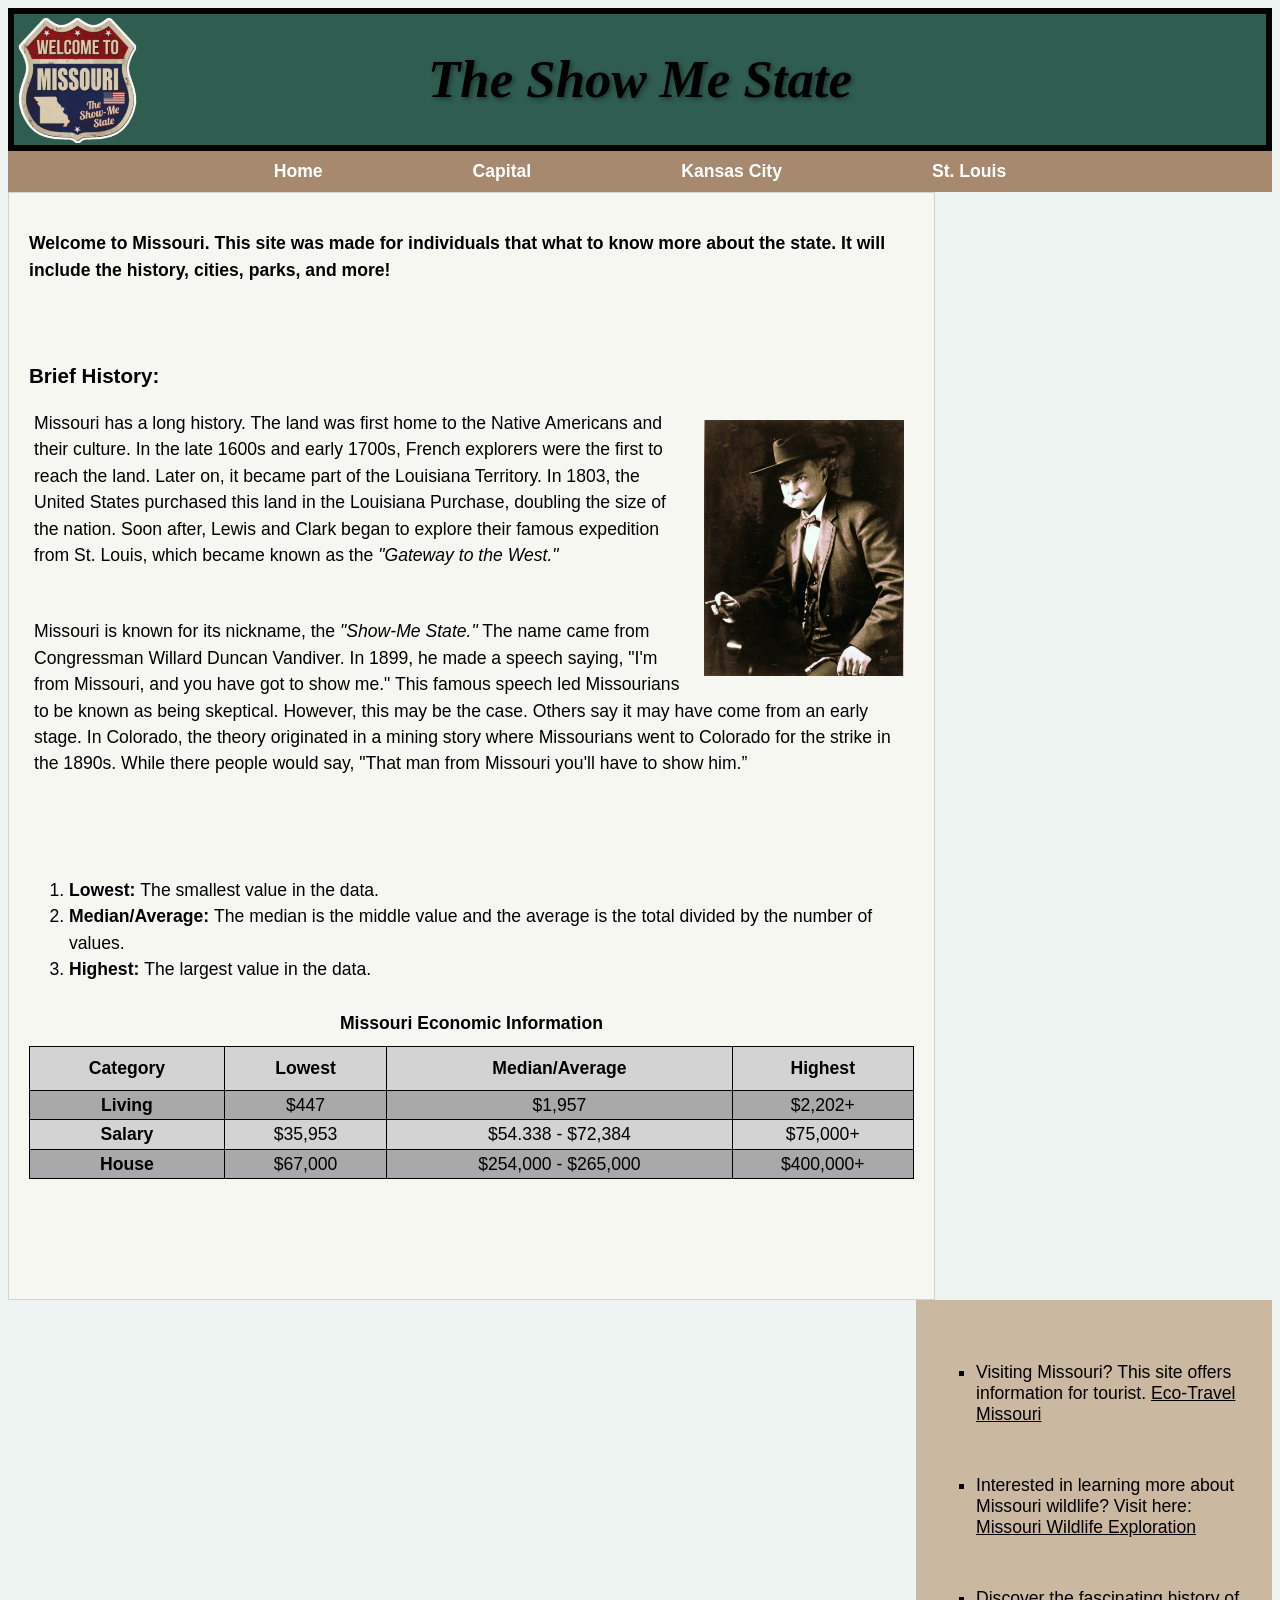
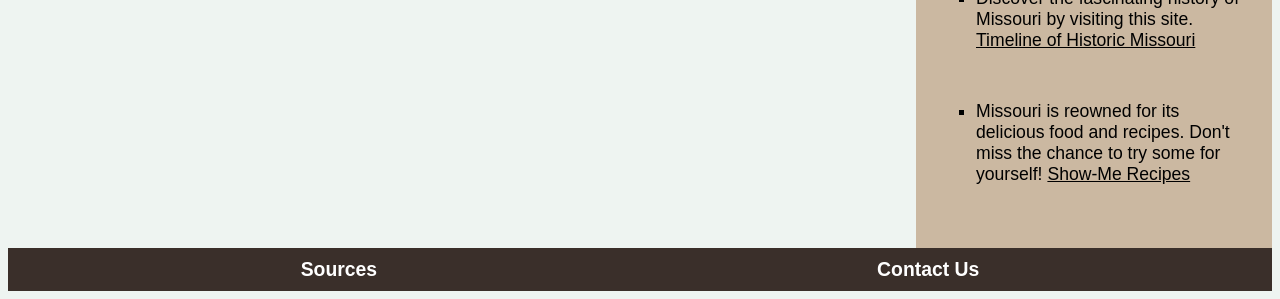
<file: index.html>
<!DOCTYPE html>
<html lang="en">
<head>
    <meta charset="UTF-8">
    <meta name="viewport" content="width=device-width, initial-scale=1.0">
    <title>Missouri State</title>
    <link href="styles.css" rel="stylesheet">
</head>
<body>
    <header>
        <p><a href="https://www.carstickers.com/products/stickers/us-states-stickers/missouri-stickers/marketplace/welcome-to-missouri-the-show-me-state-vintage-sticker/"
            target="_blank" rel="noopener noreferrer">
            <img src="missouri.png" alt="Missouri State" id="missouriState">
        </a></p>
        <h1>The Show Me State</h1>
    </header>
    <nav class="nav">
            <ul>
                <li><a href="index.html" alt="home">Home</a></li>
                <li><a href="capital.html" alt="capital">Capital</a></li>
                <li><a href="kansasCity.html" alt="kansasCity">Kansas City</a></li>
                <li><a href="stLouis.html" alt="stLouis">St. Louis</a></li>
            </ul>
    </nav>
    <main>
        <section class="welcome">
            <p>Welcome to Missouri. This site was made for individuals that what to know more about the state. It will include the history,
                cities, parks, and more!
            </p>
        </section>
        <section class="intro">
            <h3>Brief History:</h3>
            <a href="https://en.wikipedia.org/wiki/Willard_Duncan_Vandiver" target="_blank" rel="noopener noreferrer">
                <img src="Willard_D._Vandiver_(Missouri_Congressman).jpg" alt="Willard D. Vandiver" id="WDV">
            </a>
            <p>Missouri has a long history. The land was first home to the Native Americans and their culture. In the late 1600s and early 1700s, French explorers were the first to reach the land. 
                Later on, it became part of the Louisiana Territory. In 1803, the United States purchased this land in the Louisiana Purchase, doubling the size of the nation. 
                Soon after, Lewis and Clark began to explore their famous expedition from St. Louis, which became known as the <i>"Gateway to the West."</i> 
            </p>
            <p>Missouri is known for its nickname, the <i>"Show-Me State."</i> The name came from Congressman Willard Duncan Vandiver. 
                In 1899, he made a speech saying, "I'm from Missouri, and you have got to show me." This famous speech led Missourians to be known as being skeptical. 
                However, this may be the case. Others say it may have come from an early stage. In Colorado, the theory originated in a mining story where Missourians went to Colorado for the strike in the 1890s. 
                While there people would say, "That man from Missouri you'll have to show him.” </p>
        </section>
        <section class="economic">
            <ol>
                <li><strong>Lowest: </strong>The smallest value in the data. </li>
                <li><strong>Median/Average: </strong>The median is the middle value and the average is the total divided by the number of values.
                </li>
                <li><strong>Highest: </strong>The largest value in the data.</li>    
            </ol>
            <table>
                <caption> <a href="https://www.incomebyzipcode.com/missouri#:~:text=Missouri%20Salary%20Data,4%25"
                    alt="Missouri Economic Information" target="_blank" rel="noopener noreferrer">Missouri Economic Information</a></caption>
                <tr class="level">
                    <th>Category</th>
                    <th>Lowest</th>
                    <th>Median/Average</th>
                    <th>Highest</th>
                </tr>
                <tr>
                    <th><a href="https://www.unbiased.com/discover/banking/what-is-the-cost-of-living-in-missouri#How-much-do-utilities-cost-in-Missouri"
                        target="_blank" rel="noopener noreferrer">Living</a></th>
                    <td>$447</td>
                    <td>$1,957</td>
                    <td>$2,202+</td>
                </tr>
                <tr>
                    <th>Salary</th>
                    <td>$35,953</td>
                    <td>$54.338 - $72,384</td>
                    <td>$75,000+</td>
                </tr>
                <tr>
                    <th>House</th>
                    <td>$67,000</td>
                    <td>$254,000 - $265,000</td>
                    <td>$400,000+</td>
                </tr>
                
            </table>
        </section>
        <section>
            
        </section>
    </main>
    <aside class="extra">
        <ul style="list-style-type:square">
            <li> Visiting Missouri? This site offers information for tourist. <a href="https://www.mo.gov/outdoors/tourism-and-recreation/" target="_blank" rel="noopener noreferrer">Eco-Travel Missouri</a></li>
            <li>Interested in learning more about Missouri wildlife? Visit here: <a href="https://mdc.mo.gov/wildlife" target="_blank" rel="noopener noreferrer">Missouri Wildlife Exploration</a></li>
            <li>Discover the fascinating history of Missouri by visiting this site. <a href="https://www.sos.mo.gov/archives/history" target="_blank" rel="noopener noreferrer">Timeline of Historic Missouri</a></li>
            <li>Missouri is reowned for its delicious food and recipes. Don't miss the chance to try some for yourself!
                <a href="https://www.allrecipes.com/recipes/1777/us-recipes/us-recipes-by-state/missouri/" target="_blank" rel="noopener noreferrer">Show-Me Recipes</a></li>
        </ul>
    </aside>
</body>
<footer>
    <a href="sources.html" id="sources">Sources</a>
    <a href="contact.html" id="contact">Contact Us</a>
</footer>
</html>
</file>
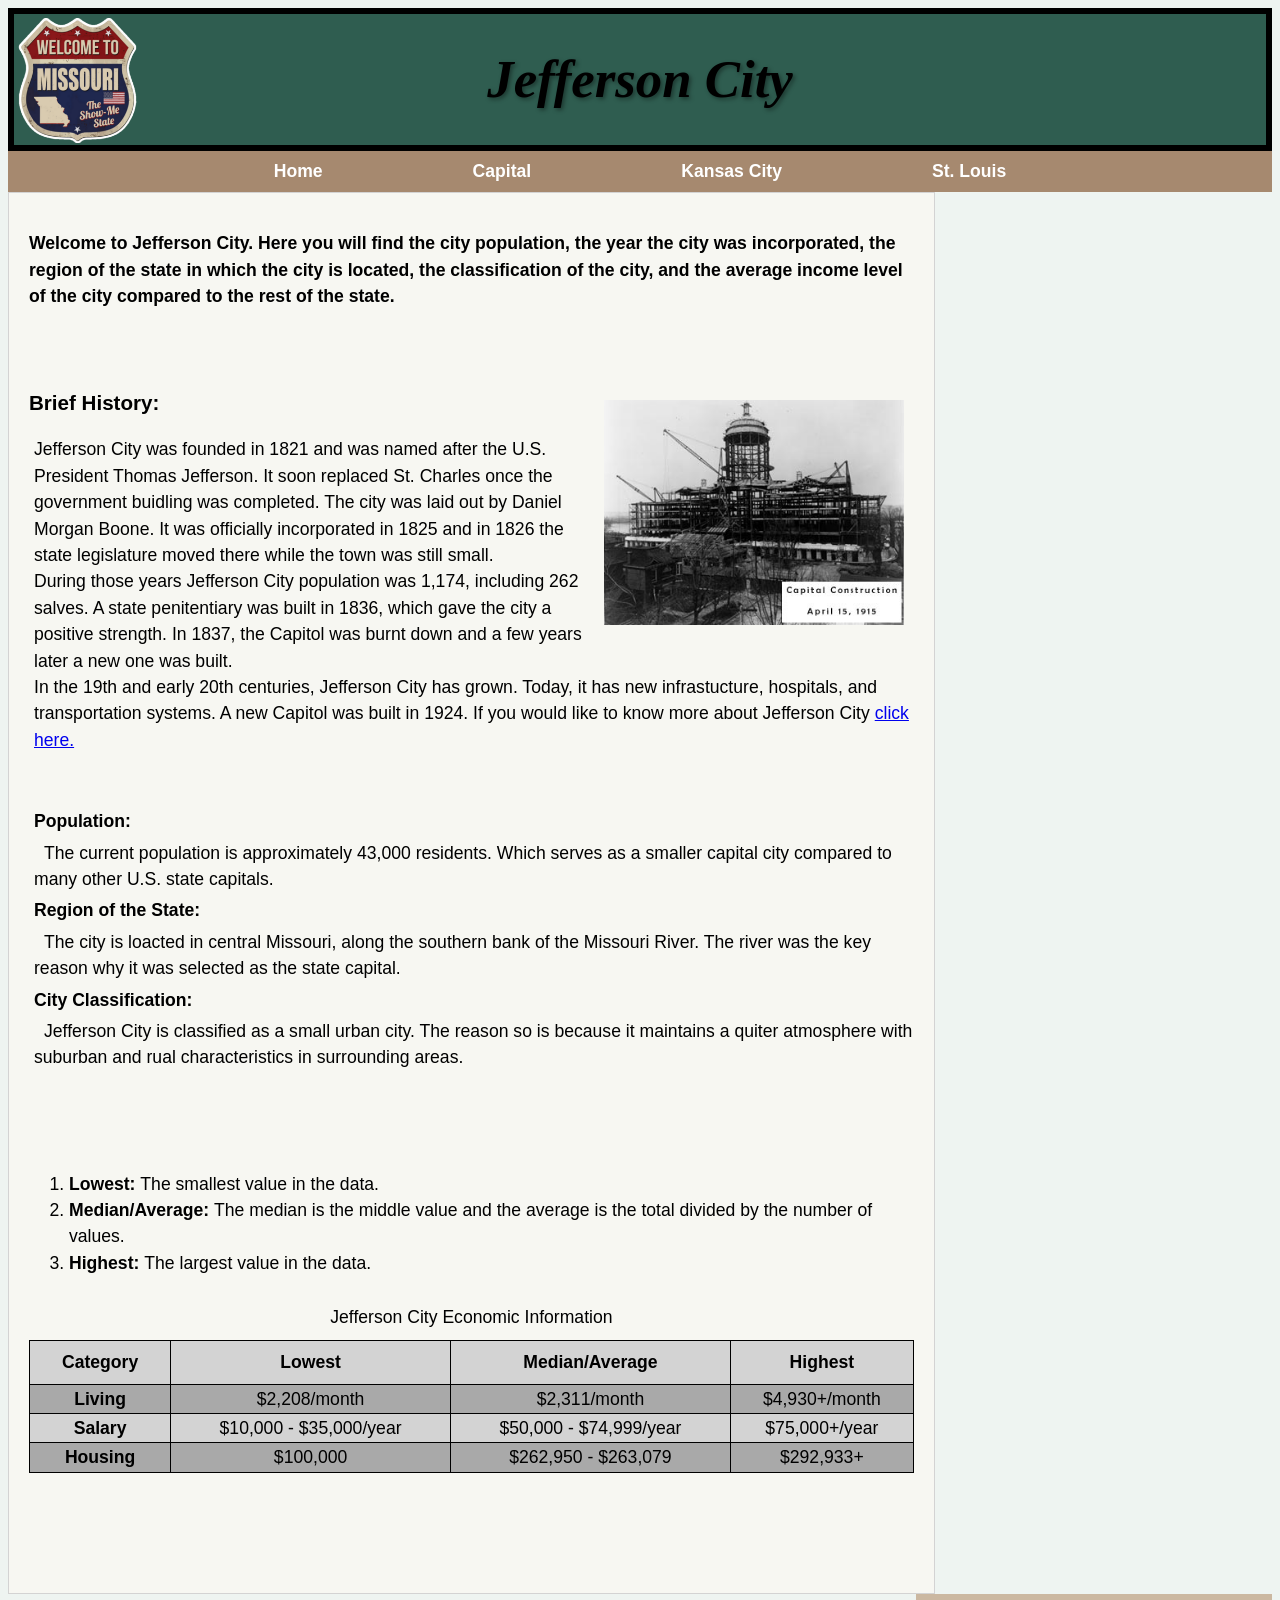
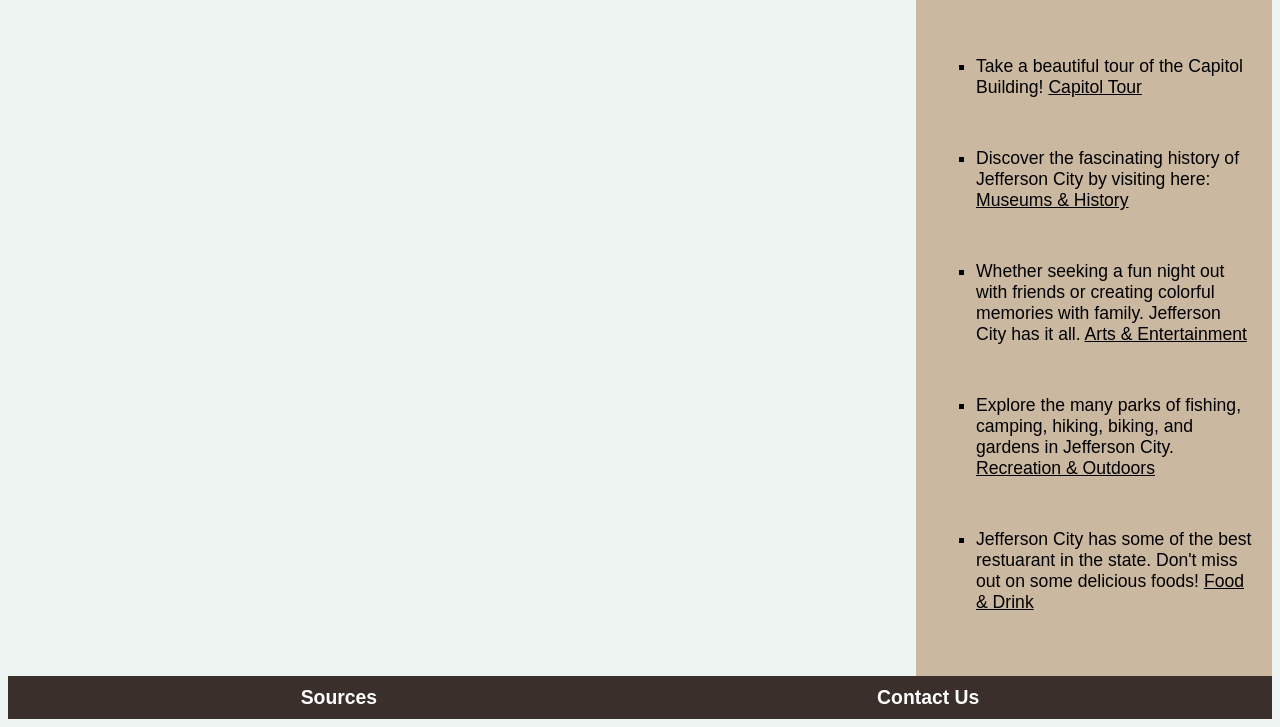
<file: capital.html>
<!DOCTYPE html>
<html lang="en">
<head>
    <meta charset="UTF-8">
    <meta name="viewport" content="width=device-width, initial-scale=1.0">
    <title>Jefferson City</title>
    <link href="styles.css" rel="stylesheet">
</head>
<body>
    <header>
        <p><a href="https://www.carstickers.com/products/stickers/us-states-stickers/missouri-stickers/marketplace/welcome-to-missouri-the-show-me-state-vintage-sticker/"
            target="_blank" rel="noopener noreferrer">
            <img src="missouri.png" alt="Missouri State" id="missouriState">
        </a></p>
        <h1>Jefferson City</h1>
    </header>
    <nav class="nav">
            <ul>
                <li><a href="index.html" alt="home">Home</a></li>
                <li><a href="capital.html" alt="capital">Capital</a></li>
                <li><a href="kansasCity.html" alt="kansasCity">Kansas City</a></li>
                <li><a href="stLouis.html" alt="stLouis">St. Louis</a></li>
            </ul>
    </nav>
    <main>
        <section class="welcome">
            <p>Welcome to Jefferson City. Here you will find the city population, the year the city was incorporated,
                 the region of the state in which the city is located,
                 the classification of the city, and the average income level of the city compared to the rest of the state.
            </p>
        </section>
        <section class="intro">
            <a href="https://www.jeffersoncitymo.gov/live_play/special_interest/history_heritage/index.php" target="_blank" rel="noopener noreferrer">
                <img src="CapitolConstruction.jpg" alt="Capitol Construction" id="capital">
            </a>
            <h3>Brief History:</h3>
            <p> Jefferson City was founded in 1821 and was named after the U.S. President Thomas Jefferson. It soon replaced St. Charles once the government buidling was completed. The city was laid out by Daniel Morgan Boone.
                It was officially incorporated in 1825 and in 1826 the state legislature moved there while the town was still small. <br>
                During those years Jefferson City population was 1,174, including 262 salves. A state penitentiary was built in 1836, which gave the city a positive strength. In 1837, the Capitol was 
                burnt down and a few years later a new one was built. <br>
                In the 19th and early 20th centuries, Jefferson City has grown. Today, it has new infrastucture, hospitals, and transportation systems. A new Capitol was built in 1924.
                If you would like to know more about Jefferson City <a href="https://www.jeffersoncitymo.gov/live_play/special_interest/history_heritage/index.php" target="_blank" rel="noopener noreferrer">click here.</a>
            </p>
            <div>
                <h4>Population:</h4>
                <p>The current population is approximately 43,000 residents. Which serves as a smaller capital city compared to many other U.S. state capitals.</p>
                <h4>Region of the State:</h4>
                <p>The city is loacted in central Missouri, along the southern bank of the Missouri River. The river was the key reason why it was selected as the state capital.</p>
                <h4>City Classification:</h4>
                <p>Jefferson City is classified as a small urban city. The reason so is because it maintains a quiter atmosphere with suburban and rual characteristics in surrounding areas.</p>
            </div>
        <section class="economic">
            <ol>
                <li><strong>Lowest: </strong>The smallest value in the data.</li>
                <li><strong>Median/Average: </strong>The median is the middle value and the average is the total divided by the number of values.
                <li><strong>Highest: </strong>The largest value in the data.</li>    
            </ol>
            <table>
                <caption>Jefferson City Economic Information</caption>
                <tr class="level">
                    <th>Category</th>
                    <th>Lowest</th>
                    <th>Median/Average</th>
                    <th>Highest</th>
                </tr>
                <tr>
                    <th><a href="https://www.salary.com/research/cost-of-living/jefferson-city-mo"
                        target="_blank" rel="noopener noreferrer">Living</a></th>
                    <td>$2,208/month</td>
                    <td>$2,311/month</td>
                    <td>$4,930+/month</td>
                </tr>
                <tr>
                    <th><a href="https://www.homesnacks.com/mo/jefferson-city/"
                        target="_blank" rel="noopener noreferrer">Salary</a></th>
                    <td>$10,000 - $35,000/year</td>
                    <td>$50,000 - $74,999/year</td>
                    <td>$75,000+/year</td>
                </tr>
                <tr>
                    <th><a href="https://www.zillow.com/home-values/52683/jefferson-city-mo/House"
                        target="_blank" rel="noopener noreferrer">Housing</a></th>
                    <td>$100,000</td>
                    <td>$262,950 - $263,079</td>
                    <td>$292,933+</td>
                </tr>
            </table>
        </section>
        <section>
            
        </section>
    </main>
    <aside class="extra">
        <ul style="list-style-type:square">
            <li>Take a beautiful tour of the Capitol Building! <a href="https://mostateparks.com/page/missouri-state-museum/capitol-tours"target="_blank" rel="noopener noreferrer">Capitol Tour</a></li>
            <li>Discover the fascinating history of Jefferson City by visiting here: <a href="https://www.visitjeffersoncity.com/things-to-do/museums-history/"
                target="_blank" rel="noopener noreferrer">Museums & History</a></li>
            <li>Whether seeking a fun night out with friends or creating colorful memories with family. Jefferson City has it all. <a href="https://www.visitjeffersoncity.com/things-to-do/arts-entertainment/"
                target="_blank" rel="noopener noreferrer">Arts & Entertainment</a></li>
            <li>Explore the many parks of fishing, camping, hiking, biking, and gardens in Jefferson City. <a href="https://www.visitjeffersoncity.com/things-to-do/recreation-outdoors/"
                >Recreation & Outdoors</a></li>
            <li>Jefferson City has some of the best restuarant in the state. Don't miss out on some delicious foods!
                <a href="https://www.visitjeffersoncity.com/food-drink/" target="_blank" rel="noopener noreferrer">Food & Drink</a></li>
        </ul>
    </aside>
</body>
<footer>
    <a href="sources.html" id="sources">Sources</a>
    <a href="contact.html" id="contact">Contact Us</a>
</footer>
</html>
</file>
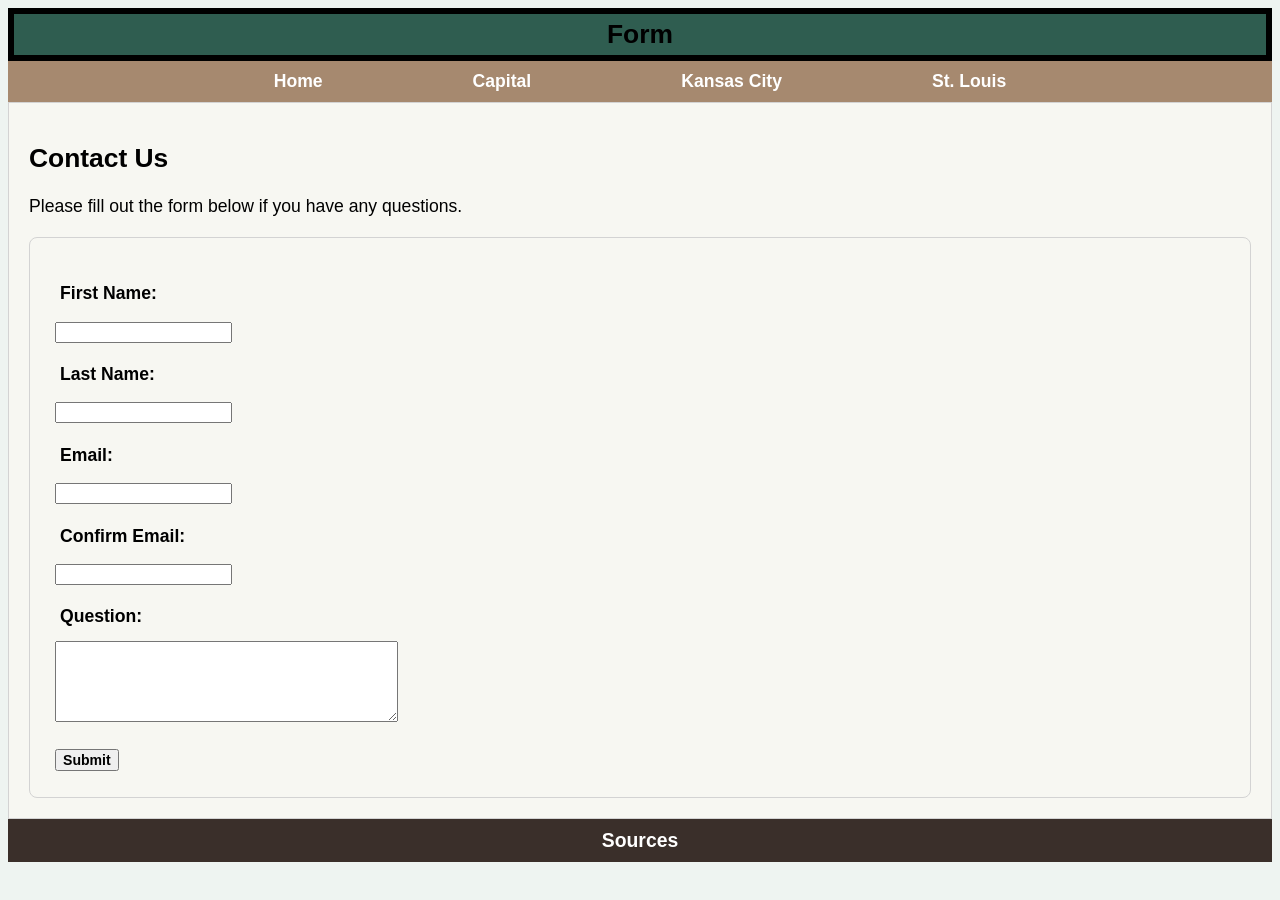
<file: contact.html>
<!DOCTYPE html>
<html lang="en">
<head>
    <meta charset="UTF-8">
    <meta name="viewport" content="width=device-width, initial-scale=1.0">
    <title>Contact</title>
    <link href="styles.css" rel="stylesheet">
</head>
<body>
    <header id="form">Form</header>
    <nav class="nav">
            <ul>
                <li><a href="index.html" alt="home">Home</a></li>
                <li><a href="capital.html" alt="capital">Capital</a></li>
                <li><a href="kansasCity.html" alt="kansasCity">Kansas City</a></li>
                <li><a href="stLouis.html" alt="stLouis">St. Louis</a></li>
            </ul>
    </nav>
    <main class="contact">
        <h2>Contact Us</h2>
        <p>Please fill out the form below if you have any questions.</p>
        <form onsubmit="return checkEmail();">
            <label for="firstName">First Name:</label>
            <input type="text" id="firstName" name="firstName" required>

            <label for="lastName">Last Name:</label>
            <input type="text" id="lastName" name="lastName" required>

            <label for="email">Email:</label>
            <input type="email" id="email" name="email" required>

            <label for="confirmEmail">Confirm Email:</label>
            <input type="email" id="confirmEmail" name="confirmEmail" required>

            <label for="question">Question:</label>
            <textarea id="question" name="question" rows="5" cols="40"></textarea><br>

            <input type="submit" value="Submit" id="submit">
        </form>
    </main>
    <div id="thankYou">
        <h2>Your form has been received!</h2>
        <img src="thankyou.jpg" alt="Thank You Message">
    </div>
    <script>
        function checkEmail() {
            var email = document.getElementById("email").value;
            var confirmEmail = document.getElementById("confirmEmail").value;

            if (email !== confirmEmail) {
                alert("The email does not match. Please try again.");
                return false;
            }
            
            // Hides the form section.
            document.querySelector(".contact").style.display = "none";
            // Shows the thank you message.
            document.getElementById("thankYou").style.display = "block";

            return false;
        }
    </script>
</body>
<footer>
    <a href="sources.html" id="sources">Sources</a>
</footer>
</html>
</file>
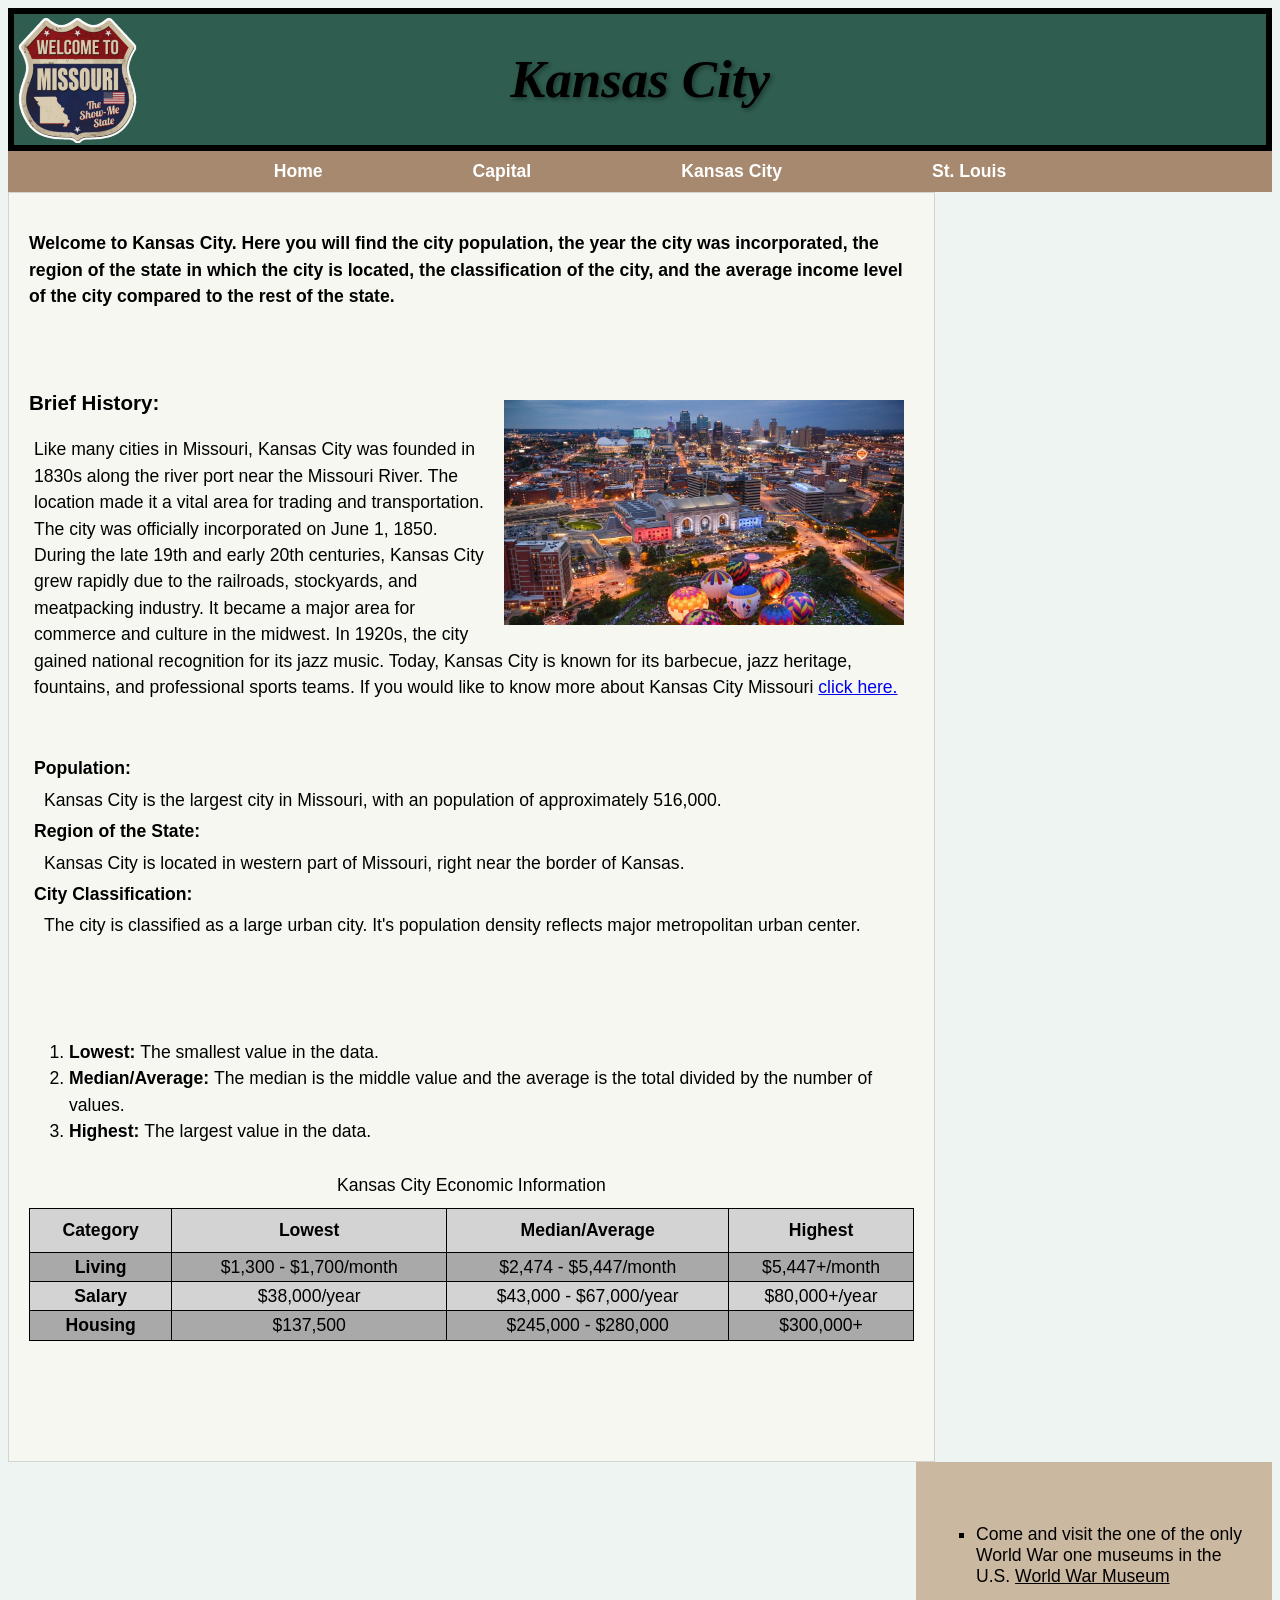
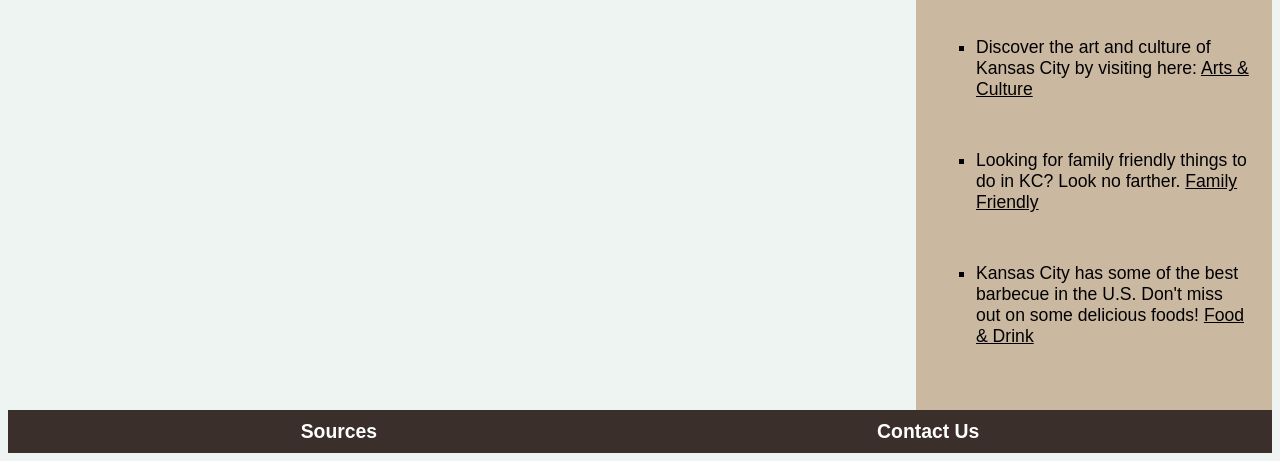
<file: kansasCity.html>
<!DOCTYPE html>
<html lang="en">
<head>
    <meta charset="UTF-8">
    <meta name="viewport" content="width=device-width, initial-scale=1.0">
    <title>Kansas City</title>
    <link href="styles.css" rel="stylesheet">
</head>
<body>
    <header>
        <p><a href="https://www.carstickers.com/products/stickers/us-states-stickers/missouri-stickers/marketplace/welcome-to-missouri-the-show-me-state-vintage-sticker/"
            target="_blank" rel="noopener noreferrer">
            <img src="missouri.png" alt="Missouri State" id="missouriState">
        </a></p>
        <h1>Kansas City</h1>
    </header>
    <nav class="nav">
            <ul>
                <li><a href="index.html" alt="home">Home</a></li>
                <li><a href="capital.html" alt="capital">Capital</a></li>
                <li><a href="kansasCity.html" alt="kansasCity">Kansas City</a></li>
                <li><a href="stLouis.html" alt="stLouis">St. Louis</a></li>
            </ul>
    </nav>
    <main>
        <section class="welcome">
            <p>Welcome to Kansas City. Here you will find the city population, the year the city was incorporated,
                 the region of the state in which the city is located, the classification of the city, and the average income level of the city compared to the rest of the state.
            </p>
        </section>
        <section class="intro">
            <a href="https://www.kcur.org/kansas-city-guide" target="_blank" rel="noopener noreferrer">
                <img src="KC.jpg" alt="KC" id="KC">
            </a>
            <h3>Brief History:</h3>
            <p>Like many cities in Missouri, Kansas City was founded in 1830s along the river port near the Missouri River. The location made it a vital area for trading and transportation.
                The city was officially incorporated on June 1, 1850. <br>
                During the late 19th and early 20th centuries, Kansas City grew rapidly due to the railroads, stockyards, and meatpacking industry. It became a major area for commerce and culture in the midwest.
                In 1920s, the city gained national recognition for its jazz music. Today, Kansas City is known for its barbecue, jazz heritage, fountains, and professional sports
                teams. If you would like to know more about Kansas City Missouri <a href="https://en.wikipedia.org/wiki/Kansas_City,_Missouri" target="_blank" rel="noopener noreferrer">click here.</a>
            </p>
            <div>
                <h4><a href="https://www.census.gov/quickfacts/fact/table/kansascitycitymissouri/RHI425224" id="population" target="_blank" rel="noopener noreferrer">Population:</a></h4>
                <p>Kansas City is the largest city in Missouri, with an population of approximately 516,000.</p>
                <h4>Region of the State:</h4>
                <p>Kansas City is located in western part of Missouri, right near the border of Kansas.</p>
                <h4>City Classification:</h4>
                <p>The city is classified as a large urban city. It's population density reflects major metropolitan urban center.</p>
            </div>
        <section class="economic">
            <ol>
                <li><strong>Lowest: </strong>The smallest value in the data.</li>
                <li><strong>Median/Average: </strong>The median is the middle value and the average is the total divided by the number of values.</li>
                <li><strong>Highest: </strong>The largest value in the data.</li>    
            </ol>
            <table>
                <caption>Kansas City Economic Information</caption>
                <tr class="level">
                    <th>Category</th>
                    <th>Lowest</th>
                    <th>Median/Average</th>
                    <th>Highest</th>
                </tr>
                <tr>
                    <th><a href="https://livingcostindex.com/regions/kansas-city-us-mo/"
                        target="_blank" rel="noopener noreferrer">Living</a></th>
                    <td>$1,300 - $1,700/month</td>
                    <td>$2,474 - $5,447/month</td>
                    <td>$5,447+/month</td>
                </tr>
                <tr>
                    <th><a href="https://www.homesnacks.com/mo/kansas-city-cost-of-living/"
                        target="_blank" rel="noopener noreferrer">Salary</a></th>
                    <td>$38,000/year</td>
                    <td>$43,000 - $67,000/year</td>
                    <td>$80,000+/year</td>
                </tr>
                <tr>
                    <th><a href="https://www.homesnacks.com/mo/kansas-city-cost-of-living/"
                        target="_blank" rel="noopener noreferrer">Housing</a></th>
                    <td>$137,500</td>
                    <td>$245,000 - $280,000</td>
                    <td>$300,000+</td>
                </tr>
            </table>
        </section>
        <section>
            
        </section>
    </main>
    <aside class="extra">
        <ul style="list-style-type:square">
            <li>Come and visit the one of the only World War one museums in the U.S. <a href="https://www.theworldwar.org/" target="_blank" rel="noopener noreferrer">World War Museum</a></li>
            <li>Discover the art and culture of Kansas City by visiting here: <a href="https://www.visitkc.com/things-to-do/culture/"
                target="_blank" rel="noopener noreferrer">Arts & Culture</a></li>
            <li>Looking for family friendly things to do in KC? Look no farther. <a href="https://www.visitkc.com/things-to-do/family-friendly/"
                target="_blank" rel="noopener noreferrer">Family Friendly</a></li>
            <li>Kansas City has some of the best barbecue in the U.S. Don't miss out on some delicious foods!
                <a href="https://www.visitkc.com/food-drink/" target="_blank" rel="noopener noreferrer">Food & Drink</a></li>
        </ul>
    </aside>
</body>
<footer>
    <a href="sources.html" id="sources">Sources</a>
    <a href="contact.html" id="contact">Contact Us</a>
</footer>
</html>
</file>
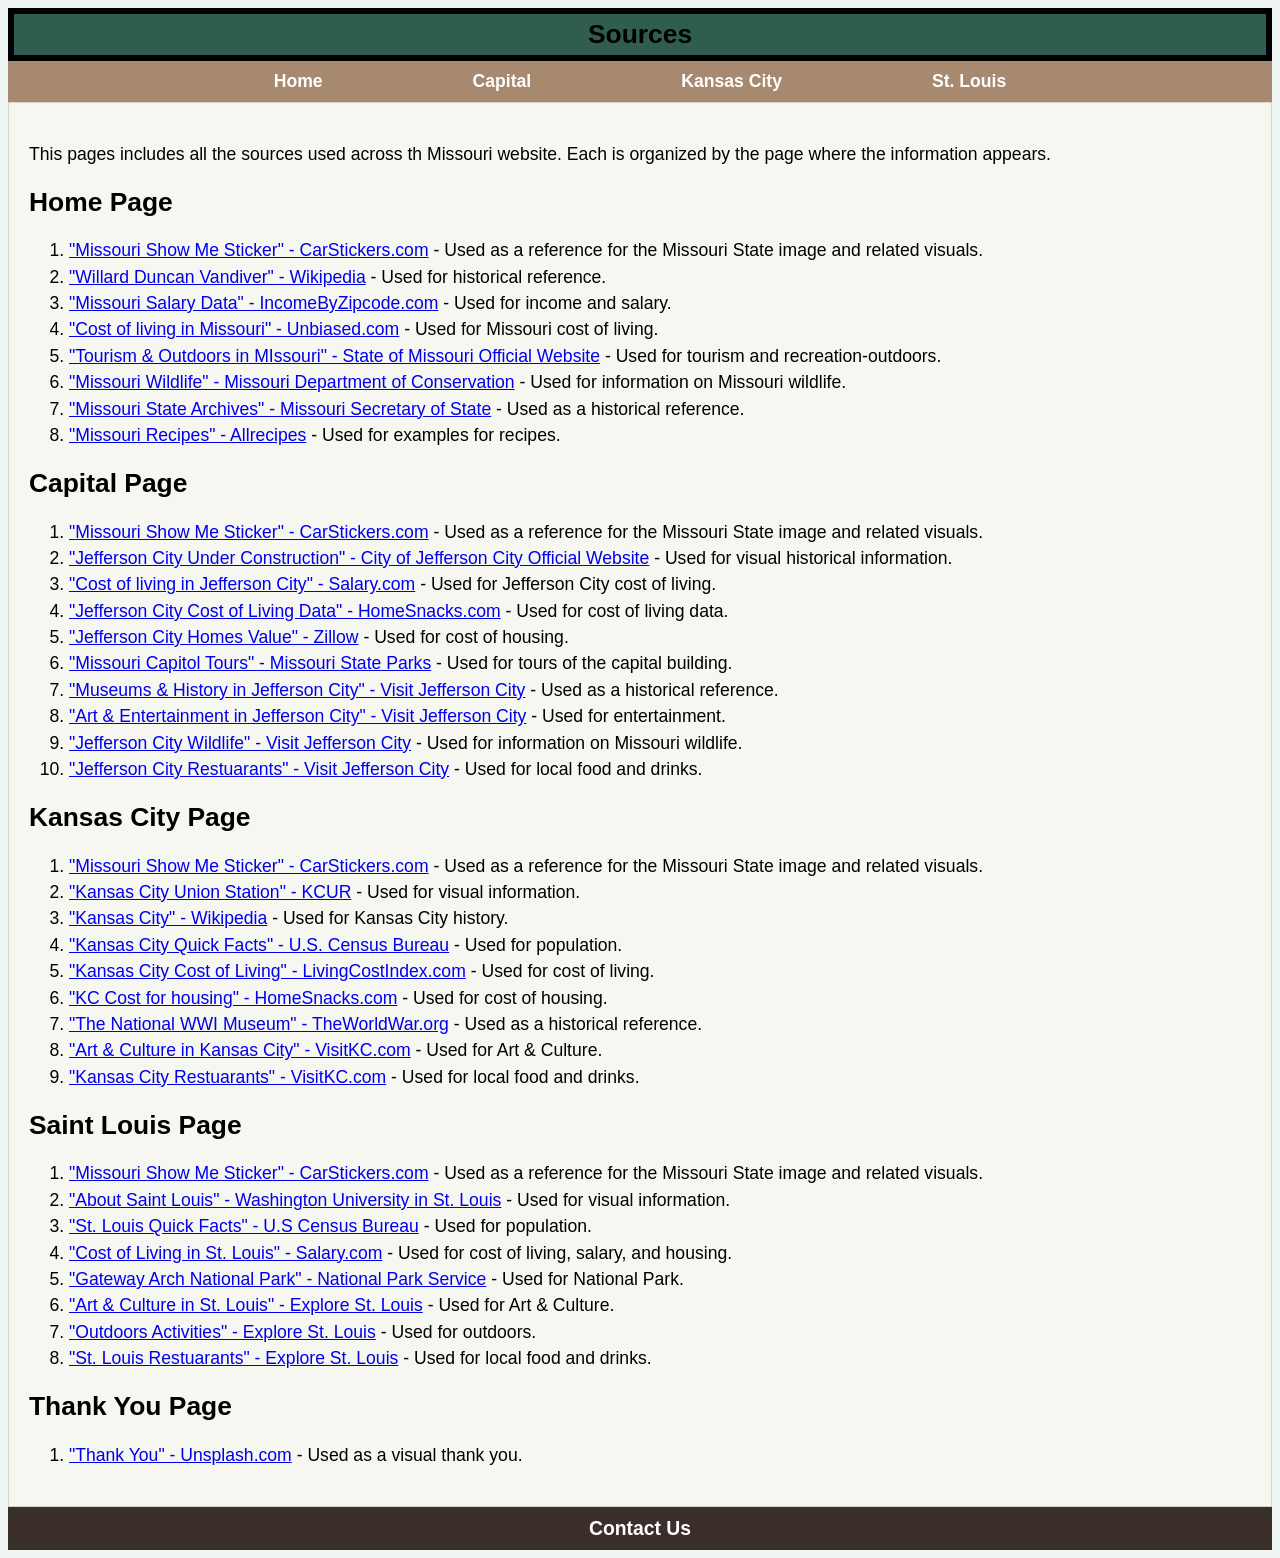
<file: sources.html>
<!DOCTYPE html>
<html lang="en">
<head>
    <meta charset="UTF-8">
    <meta name="viewport" content="width=device-width, initial-scale=1.0">
    <title>Sources</title>
    <link href="styles.css" rel="stylesheet">
</head>
<body>
    <header id="resources">Sources</header>
    <nav class="nav">
            <ul>
                <li><a href="index.html" alt="home">Home</a></li>
                <li><a href="capital.html" alt="capital">Capital</a></li>
                <li><a href="kansasCity.html" alt="kansasCity">Kansas City</a></li>
                <li><a href="stLouis.html" alt="stLouis">St. Louis</a></li>
            </ul>
    </nav>
    <main class="source">
        <p>This pages includes all the sources used across th Missouri website. Each is organized by the page where the information appears.</p>
        <section class="homePage">
            <h2>Home Page</h2>
            <ol>
                <li><a href="https://www.carstickers.com/products/stickers/us-states-stickers/missouri-stickers/marketplace/welcome-to-missouri-the-show-me-state-vintage-sticker/">
                    "Missouri Show Me Sticker" - CarStickers.com</a>
                - Used as a reference for the Missouri State image and related visuals.
                </li>
                <li><a href="https://en.wikipedia.org/wiki/Willard_Duncan_Vandiver">
                    "Willard Duncan Vandiver" - Wikipedia</a>
                - Used for historical reference.
                </li>
                <li><a href="https://www.incomebyzipcode.com/missouri#:~:text=Missouri%20Salary%20Data,4%25">
                    "Missouri Salary Data" - IncomeByZipcode.com</a>
                - Used for income and salary.
                </li>
                <li><a href="https://www.unbiased.com/discover/banking/what-is-the-cost-of-living-in-missouri#How-much-do-utilities-cost-in-Missouri">
                    "Cost of living in Missouri" - Unbiased.com</a>
                - Used for Missouri cost of living.
                </li>
                <li><a href="https://www.mo.gov/outdoors/tourism-and-recreation/">
                    "Tourism & Outdoors in MIssouri" - State of Missouri Official Website</a>
                - Used for tourism and recreation-outdoors.
                </li>
                <li><a href="https://mdc.mo.gov/wildlife">
                    "Missouri Wildlife" - Missouri Department of Conservation</a>
                - Used for information on Missouri wildlife.
                </li>
                <li><a href="https://www.sos.mo.gov/archives/history">
                    "Missouri State Archives" - Missouri Secretary of State</a>
                - Used as a historical reference.
                </li>
                <li><a href="https://www.allrecipes.com/recipes/1777/us-recipes/us-recipes-by-state/missouri/">
                    "Missouri Recipes" - Allrecipes</a>
                - Used for examples for recipes.
                </li>
            </ol>
        </section>
        <section class="capitalPage">
            <h2>Capital Page</h2>
            <ol>
                <li><a href="https://www.carstickers.com/products/stickers/us-states-stickers/missouri-stickers/marketplace/welcome-to-missouri-the-show-me-state-vintage-sticker/">
                    "Missouri Show Me Sticker" - CarStickers.com</a>
                - Used as a reference for the Missouri State image and related visuals.
                </li>
                <li><a href="https://www.jeffersoncitymo.gov/live_play/special_interest/history_heritage/index.php">
                    "Jefferson City Under Construction" - City of Jefferson City Official Website</a>
                - Used for visual historical information.
                </li>
                <li><a href="https://www.salary.com/research/cost-of-living/jefferson-city-mo">
                    "Cost of living in Jefferson City" - Salary.com</a>
                - Used for Jefferson City cost of living.
                </li>
                <li><a href="https://www.homesnacks.com/mo/jefferson-city/">
                    "Jefferson City Cost of Living Data" - HomeSnacks.com</a>
                - Used for cost of living data.
                </li>
                <li><a href="https://www.zillow.com/home-values/52683/jefferson-city-mo/">
                    "Jefferson City Homes Value" - Zillow</a>
                - Used for cost of housing.
                </li>
                <li><a href="https://mostateparks.com/page/missouri-state-museum/capitol-tours">
                    "Missouri Capitol Tours" - Missouri State Parks</a>
                - Used for tours of the capital building.
                </li>
                <li><a href="https://www.visitjeffersoncity.com/things-to-do/museums-history/">
                    "Museums & History in Jefferson City" - Visit Jefferson City</a>
                - Used as a historical reference.
                </li>
                <li><a href="https://www.visitjeffersoncity.com/things-to-do/arts-entertainment/">
                    "Art & Entertainment in Jefferson City" - Visit Jefferson City</a>
                - Used for entertainment.
                </li>
                <li><a href="https://www.visitjeffersoncity.com/things-to-do/recreation-outdoors/">
                    "Jefferson City Wildlife" - Visit Jefferson City</a>
                - Used for information on Missouri wildlife.
                </li>
                <li><a href="https://www.visitjeffersoncity.com/food-drink/">
                    "Jefferson City Restuarants" - Visit Jefferson City</a>
                - Used for local food and drinks.
                </li>
            </ol>
        </section>
        <section class="kcPage">
            <h2>Kansas City Page</h2>
            <ol>
                <li><a href="https://www.carstickers.com/products/stickers/us-states-stickers/missouri-stickers/marketplace/welcome-to-missouri-the-show-me-state-vintage-sticker/">
                    "Missouri Show Me Sticker" - CarStickers.com</a>
                - Used as a reference for the Missouri State image and related visuals.
                </li>
                <li><a href="https://www.kcur.org/kansas-city-guide">
                    "Kansas City Union Station" - KCUR</a>
                - Used for visual information.
                </li>
                <li><a href="https://en.wikipedia.org/wiki/Kansas_City,_Missouri">
                    "Kansas City" - Wikipedia</a>
                - Used for Kansas City history.
                </li>
                <li><a href="https://www.census.gov/quickfacts/fact/table/kansascitycitymissouri/RHI425224">
                    "Kansas City Quick Facts" - U.S. Census Bureau</a>
                - Used for population.
                </li>
                <li><a href="https://livingcostindex.com/regions/kansas-city-us-mo/">
                    "Kansas City Cost of Living" - LivingCostIndex.com</a>
                - Used for cost of living.
                </li>
                <li><a href="https://www.homesnacks.com/mo/kansas-city-cost-of-living/">
                    "KC Cost for housing" - HomeSnacks.com</a>
                - Used for cost of housing.
                </li>
                <li><a href="https://www.theworldwar.org/">
                    "The National WWI Museum" - TheWorldWar.org</a>
                - Used as a historical reference.
                </li>
                <li><a href="https://www.visitkc.com/things-to-do/culture/">
                    "Art & Culture in Kansas City" - VisitKC.com</a>
                - Used for Art & Culture.
                </li>
                <li><a href="https://www.visitkc.com/things-to-do/family-friendly/">
                    "Kansas City Restuarants" - VisitKC.com</a>
                - Used for local food and drinks.
                </li>
            </ol>
        </section>
        <section class="saintLouisPage">
            <h2>Saint Louis Page</h2>
            <ol>
                <li><a href="https://www.carstickers.com/products/stickers/us-states-stickers/missouri-stickers/marketplace/welcome-to-missouri-the-show-me-state-vintage-sticker/">
                    "Missouri Show Me Sticker" - CarStickers.com</a>
                - Used as a reference for the Missouri State image and related visuals.
                </li>
                <li><a href="https://stlouis.washu.edu/about-st-louis/">
                    "About Saint Louis" - Washington University in St. Louis</a>
                - Used for visual information.
                </li>
                <li><a href="https://www.census.gov/quickfacts/fact/table/stlouiscitymissouri/">
                    "St. Louis Quick Facts" - U.S Census Bureau</a>
                - Used for population.
                </li>
                <li><a href="https://www.salary.com/research/cost-of-living/saint-louis-mo">
                    "Cost of Living in St. Louis" - Salary.com</a>
                - Used for cost of living, salary, and housing.
                </li>
                <li><a href="https://www.nps.gov/jeff/index.htm">
                    "Gateway Arch National Park" - National Park Service</a>
                - Used for National Park.
                </li>
                <li><a href="https://explorestlouis.com/see-and-do/arts-and-culture/?view=map">
                    "Art & Culture in St. Louis" - Explore St. Louis</a>
                - Used for Art & Culture.
                </li>
                <li><a href="https://explorestlouis.com/see-and-do/outdoors/?view=map">
                    "Outdoors Activities" - Explore St. Louis</a>
                - Used for outdoors.
                </li>
                <li><a href="https://explorestlouis.com/dine-and-drink/?view=map">
                    "St. Louis Restuarants" - Explore St. Louis</a>
                - Used for local food and drinks.
                </li>
            </ol>
        </section>
        <section class="thanks">
            <h2>Thank You Page</h2>
            <ol>
                <li><a href="https://unsplash.com/s/photos/thank-you">
                    "Thank You" - Unsplash.com</a>
                - Used as a visual thank you.
                </li>
            </ol>
        </section>
    </main>
</body>
<footer>
    <a href="contact.html" id="contact">Contact Us</a>
</footer>
</html>
</file>
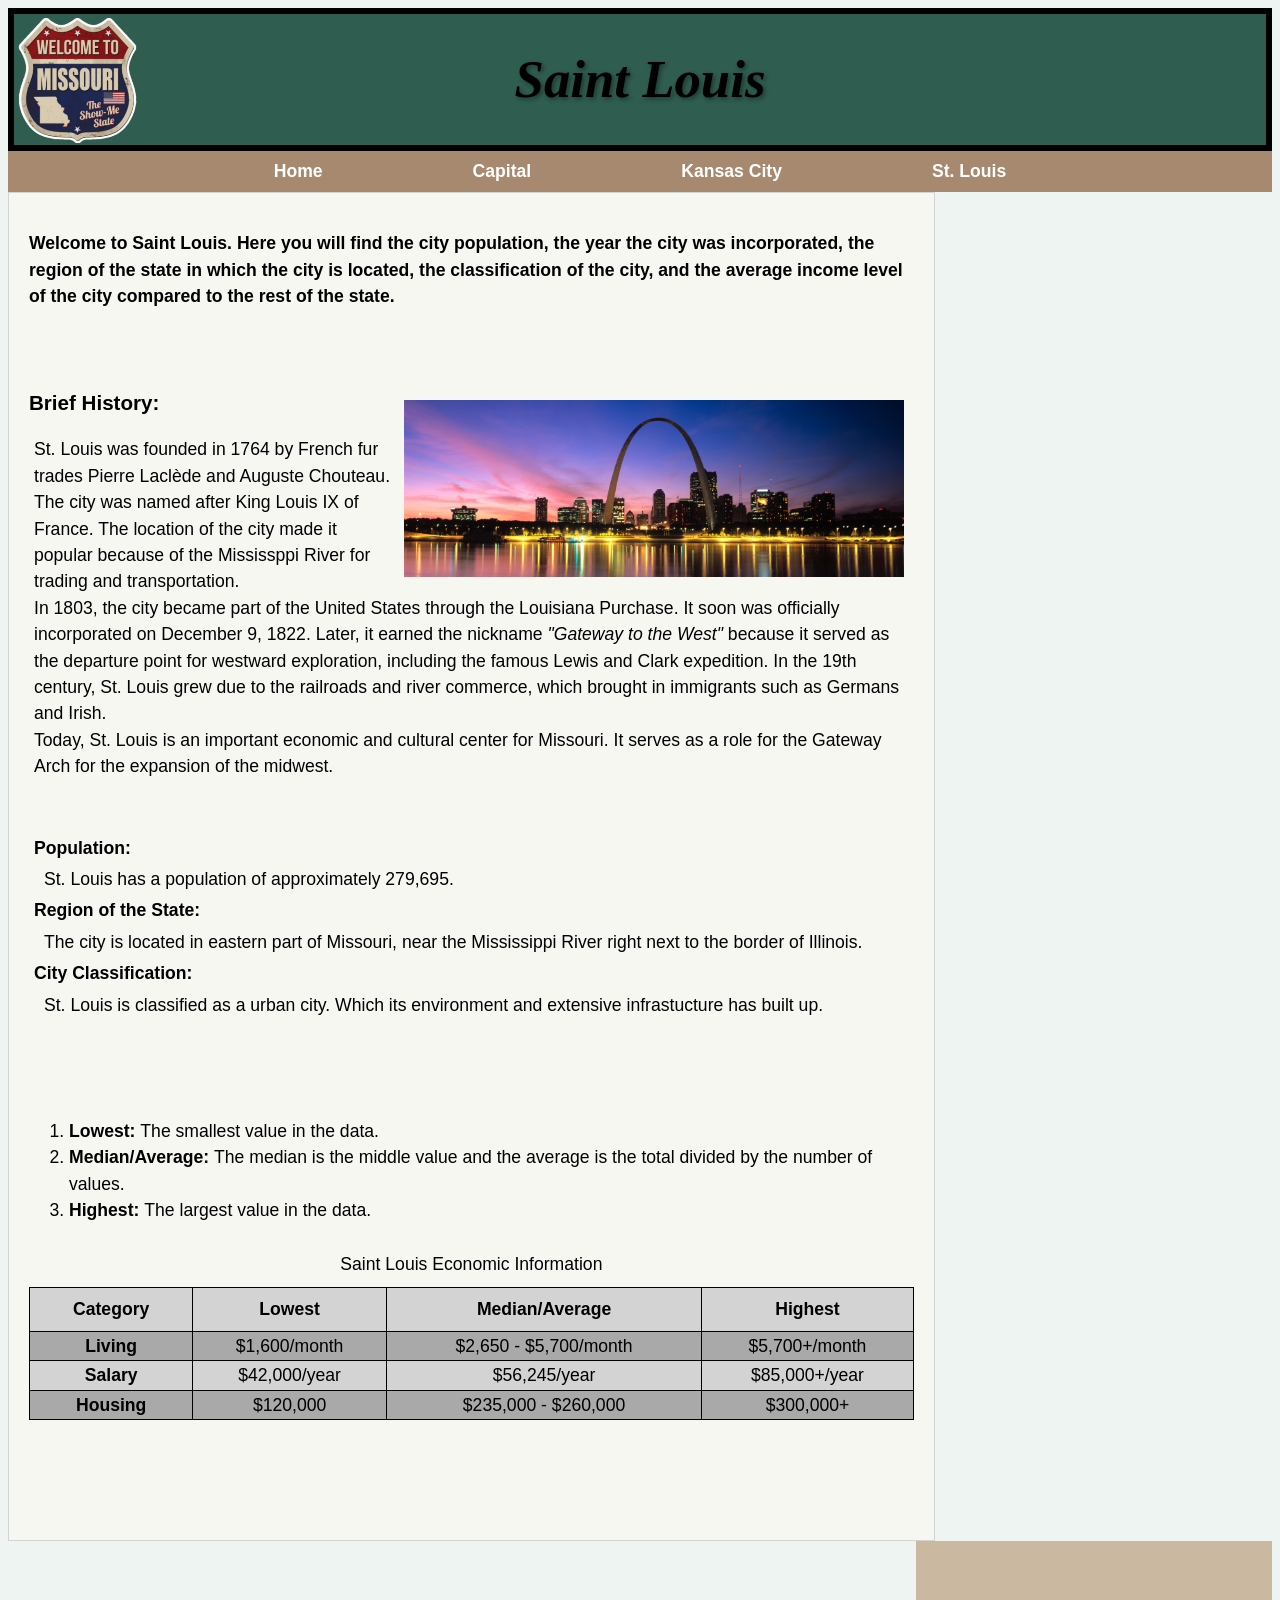
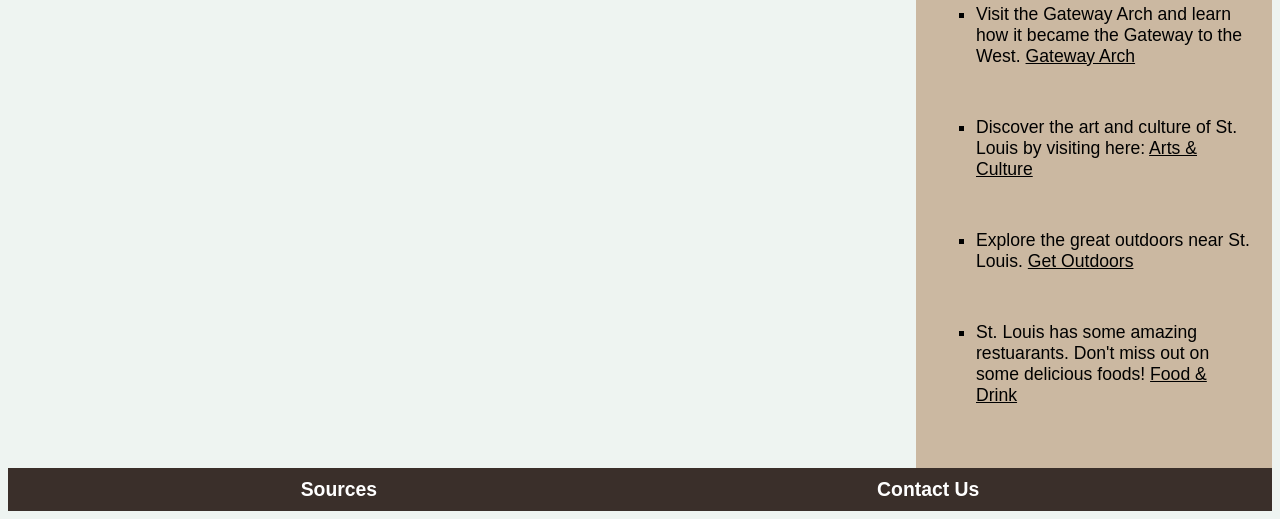
<file: stLouis.html>
<!DOCTYPE html>
<html lang="en">
<head>
    <meta charset="UTF-8">
    <meta name="viewport" content="width=device-width, initial-scale=1.0">
    <title>Saint Louis</title>
    <link href="styles.css" rel="stylesheet">
</head>
<body>
    <header>
        <p><a href="https://www.carstickers.com/products/stickers/us-states-stickers/missouri-stickers/marketplace/welcome-to-missouri-the-show-me-state-vintage-sticker/"
            target="_blank" rel="noopener noreferrer">
            <img src="missouri.png" alt="Missouri State" id="missouriState">
        </a></p>
        <h1>Saint Louis</h1>
    </header>
    <nav class="nav">
            <ul>
                <li><a href="index.html" alt="home">Home</a></li>
                <li><a href="capital.html" alt="capital">Capital</a></li>
                <li><a href="kansasCity.html" alt="kansasCity">Kansas City</a></li>
                <li><a href="stLouis.html" alt="stLouis">St. Louis</a></li>
            </ul>
    </nav>
    <main>
        <section class="welcome">
            <p>Welcome to Saint Louis. Here you will find the city population, the year the city was incorporated,
                 the region of the state in which the city is located,
                 the classification of the city, and the average income level of the city compared to the rest of the state.
            </p>
        </section>
        <section class="intro">
            <a href="https://stlouis.washu.edu/about-st-louis/" target="_blank" rel="noopener noreferrer">
                <img src="StLouis.jpg" alt="St.Louis" id="Louis">
            </a>
            <h3>Brief History:</h3>
            <p> St. Louis was founded in 1764 by French fur trades Pierre Laclède and Auguste Chouteau. The city was named after King Louis IX of France. The location of the city made it 
                popular because of the Mississppi River for trading and transportation.<br>
                In 1803, the city became part of the United States through the Louisiana Purchase. It soon was officially incorporated on December 9, 1822.
                Later, it earned the nickname <i>"Gateway to the West"</i> because it served as the departure point for westward exploration,
                including the famous Lewis and Clark expedition. In the 19th century, St. Louis grew due to the railroads and river commerce,
                which brought in immigrants such as Germans and Irish.<br>
                Today, St. Louis is an important economic and cultural center for Missouri. It serves as a role for the Gateway Arch for the expansion of the midwest.
            </p>
            <div>
                <h4><a href="https://www.census.gov/quickfacts/fact/table/stlouiscitymissouri/" id="population" target="_blank" rel="noopener noreferrer">Population:</a></h4>
                <p>St. Louis has a population of approximately 279,695.</p>
                <h4>Region of the State:</h4>
                <p>The city is located in eastern part of Missouri, near the Mississippi River right next to the border of Illinois.</p>
                <h4>City Classification:</h4>
                <p>St. Louis is classified as a urban city. Which its environment and extensive infrastucture has built up.</p>
            </div>
        <section class="economic">
            <ol>
                <li><strong>Lowest: </strong>The smallest value in the data.</li>
                <li><strong>Median/Average: </strong>The median is the middle value and the average is the total divided by the number of values.</li>
                <li><strong>Highest: </strong>The largest value in the data.</li>    
            </ol>
            <table>
                <caption>Saint Louis Economic Information</caption>
                <tr class="level">
                    <th>Category</th>
                    <th>Lowest</th>
                    <th>Median/Average</th>
                    <th>Highest</th>
                </tr>
                <tr>
                    <th><a href="https://www.salary.com/research/cost-of-living/saint-louis-mo"
                        target="_blank" rel="noopener noreferrer">Living</a></th>
                    <td>$1,600/month</td>
                    <td>$2,650 - $5,700/month</td>
                    <td>$5,700+/month</td>
                </tr>
                <tr>
                    <th><a href="https://www.salary.com/research/cost-of-living/saint-louis-mo"
                        target="_blank" rel="noopener noreferrer">Salary</a></th>
                    <td>$42,000/year</td>
                    <td>$56,245/year</td>
                    <td>$85,000+/year</td>
                </tr>
                <tr>
                    <th><a href="https://www.salary.com/research/cost-of-living/saint-louis-mo"
                        target="_blank" rel="noopener noreferrer">Housing</a></th>
                    <td>$120,000</td>
                    <td>$235,000 - $260,000</td>
                    <td>$300,000+</td>
                </tr>
            </table>
        </section>
        <section>
            
        </section>
    </main>
    <aside class="extra">
        <ul style="list-style-type:square">
            <li>Visit the Gateway Arch and learn how it became the Gateway to the West. <a href="https://www.nps.gov/jeff/index.htm" target="_blank" rel="noopener noreferrer">Gateway Arch</a></li>
            <li>Discover the art and culture of St. Louis by visiting here: <a href="https://explorestlouis.com/see-and-do/arts-and-culture/?view=map"
                target="_blank" rel="noopener noreferrer">Arts & Culture</a></li>
            <li>Explore the great outdoors near St. Louis. <a href="https://explorestlouis.com/see-and-do/outdoors/?view=map" target="_blank" rel="noopener noreferrer">Get Outdoors</a></li>
            <li>St. Louis has some amazing restuarants. Don't miss out on some delicious foods!
                <a href="https://explorestlouis.com/dine-and-drink/?view=map" target="_blank" rel="noopener noreferrer">Food & Drink</a></li>
        </ul>
    </aside>
</body>
<footer>
    <a href="sources.html" id="sources">Sources</a>
    <a href="contact.html" id="contact">Contact Us</a>
</footer>
</html>
</file>
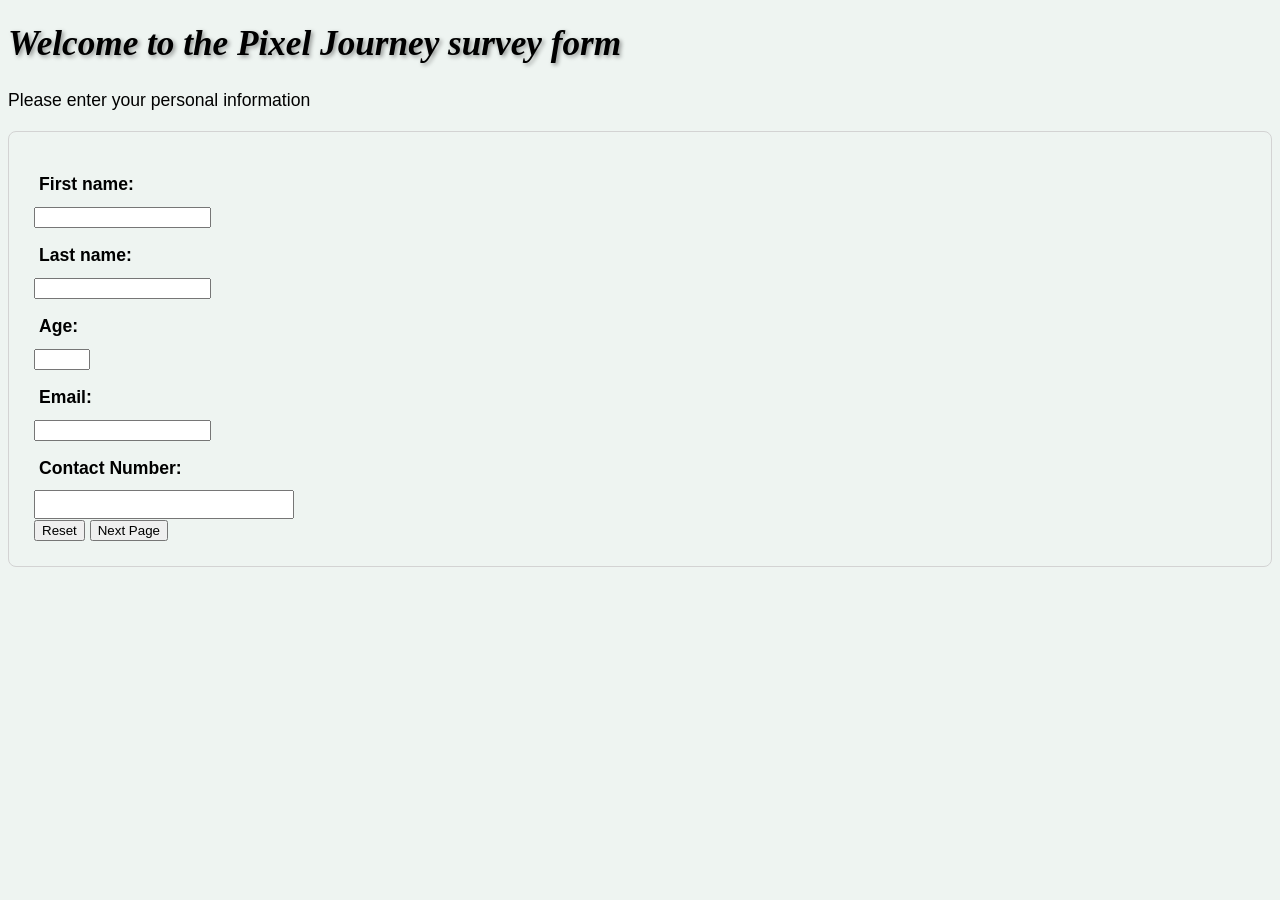
<file: SurveyForm1.html>
<!DOCTYPE html>
<html lang="en">
<head>
	<!--
		Paden Ruckman
		10/20/2024
		
		Survey/questionnaire form for the Photographer website.
		It will gather the user questions and store them for review. 
		The user will be allowed to do multiple survey forms. 
		
		Filename: SurveyForm1.html
	-->
	<meta charset="utf-8" />
	<meta name="viewport" content="width=device-width,initial-scale=1.0">
	<title>Pixel Journey</title>
	<link rel="stylesheet" href="styles.css" />
	<script src="SurveyForm.js" defer></script>
	
</head>
<body> 
	<div id="personInfo">
		<h1> Welcome to the Pixel Journey survey form </h1>
		<p> Please enter your personal information</p>
		<!-- Form for collecting user personal information, with action leading to the next form page -->
		<form id="customer" action="SurveyForm2.html" target="_self">
			<label for="fName">First name:</label>
			<input type="text" id="fName" name="fName"><br>
			
			<label for="lName">Last name:</label>
			<input type="text" id="lName" name="lName"><br>
			
			<label for="age">Age:</label>
			<input type="number" id="age" name="age" min="18" max="135"><br>
			
			<label for="email">Email:</label>
			<input type="email" id="email" name="email"><br>
			
			<label for="contact">Contact Number:</label>
			<input type="tel" id="contact" name="contact"><br>
		<!-- Buttons section for resetting the form and submitting to the next page -->
		<div class="buttons" id="buttons">
			<button type="reset"  id="reset">Reset</button>
			<button type="submit" id="nextPage1">Next Page</button>
		</div>
		
	  </form>		
	</div>
</body>
</html>
</file>
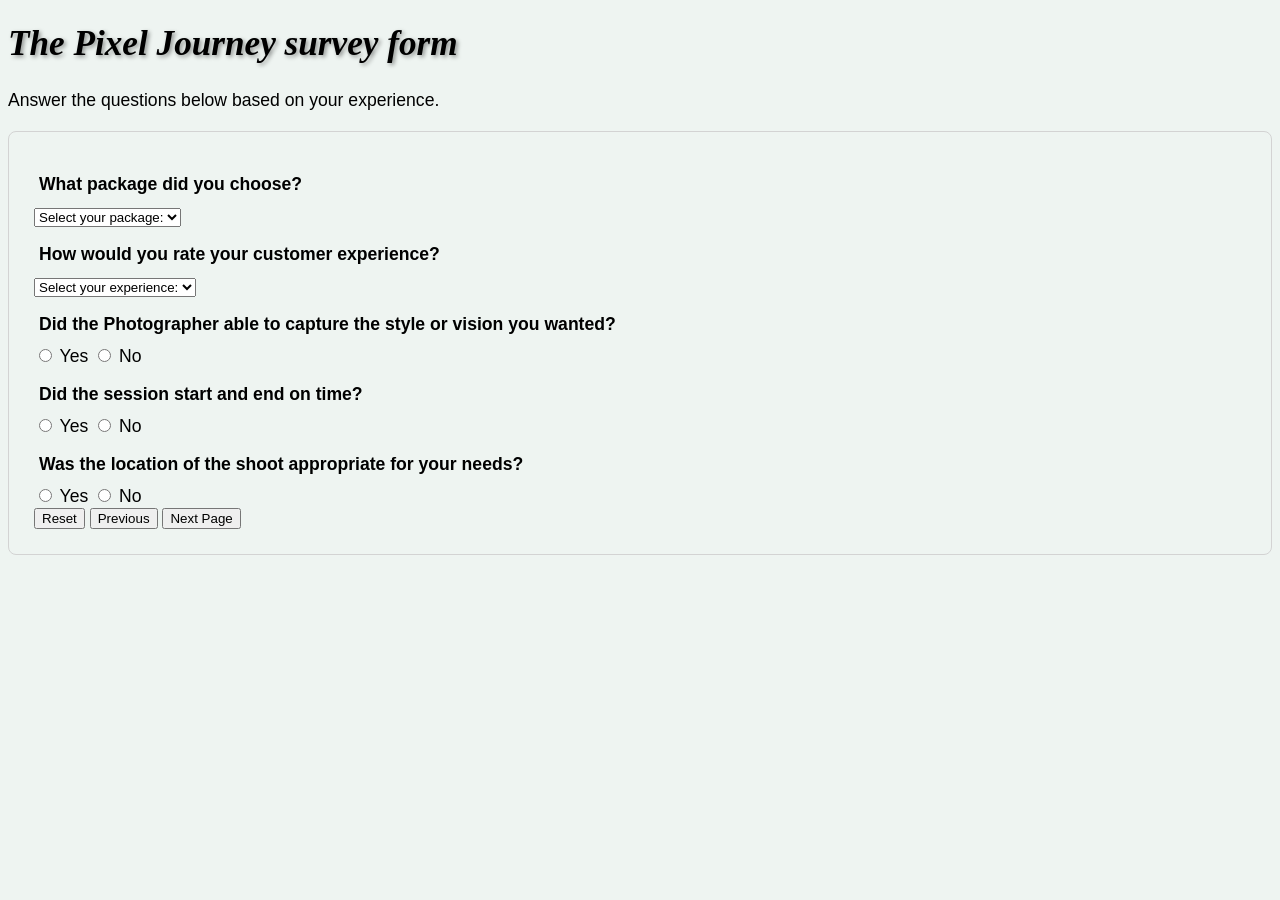
<file: SurveyForm2.html>
<!DOCTYPE html>
<html lang="en">
<head>
	<!--
		Paden Ruckman
		10/20/2024
		
		Survey/questionnaire form for the Photographer website.
		It will gather the user questions and store them for review. 
		The user will be alloweed to do multiple survey forms. 
		
		Filename: SurveyForm2.html
	-->
	<meta charset="utf-8" />
	<meta name="viewport" content="width=device-width,initial-scale=1.0">
	<title>Pixel Journey</title>
	<link rel="stylesheet" href="styles.css"/>
	<script src="SurveyForm.js" defer></script>
	
</head>
<body>
  <div id="survey-form">
    <h1>The Pixel Journey survey form</h1>
	<p>Answer the questions below based on your experience.<p>
	<!-- Form for collecting survey data with action leading to the next form page -->
    <form action="SurveyForm3.html" target="_self">
	
	  <!-- Question about the package chosen by the user -->
      <div class="question" id="package">
        <label for="favorite-product">What package did you choose?</label>
        <select id="favorite-product">
		  <option value="" disabled selected>Select your package:</option>
          <option value="package1">Package 1</option>
          <option value="package2">Package 2</option>
          <option value="package3">Package 3</option>
        </select>
      </div>
	  
	  <!-- Question about rating customer experience -->
      <div class="question" id="experience">
        <label for="customer-experience">How would you rate your customer experience?</label>
        <select id="customer-experience">
		  <option value="" disabled selected>Select your experience:</option>
          <option value="excellent">Excellent</option>
          <option value="good">Good</option>
          <option value="fair">Fair</option>
          <option value="poor">Poor</option>
        </select>
      </div>
	  
	  <!-- Question about capturing the desired style or vision -->
      <div class="question" id="capture">
        <label for="yes1">Did the Photographer able to capture the style or vision you wanted?</label>
        <input type="radio" id="yes1" name="capture" value="yes"> Yes
        <input type="radio" id="no1" name="capture" value="no"> No
      </div>
	  
	  <!-- Question about session start and end time -->
	  <div class="question" id="startTime">
        <label for="yes2">Did the session start and end on time?</label>
        <input type="radio" id="yes2" name="startTime" value="yes"> Yes
        <input type="radio" id="no2" name="startTime" value="no"> No
      </div>
	  
	  <!-- Question about the appropriateness of the shoot location -->
	  <div class="question" id="locationShoot">
        <label for="yes3">Was the location of the shoot appropriate for your needs?</label>
        <input type="radio" id="yes3" name="locationShoot" value="yes"> Yes
        <input type="radio" id="no3" name="locationShoot" value="no"> No
      </div>
	  
	  <!-- Buttons section for form reset, going to the previous page, and submitting to the next page -->
	  <div>
	    <button type="reset"  id="reset">Reset</button>
	    <button type="button" id="previous" onclick="history.back()">Previous</button>
	    <button type="submit" id="nextPage2">Next Page</button>
      </div>
	  
    </form>
  </div>
</body>
</html>
</file>
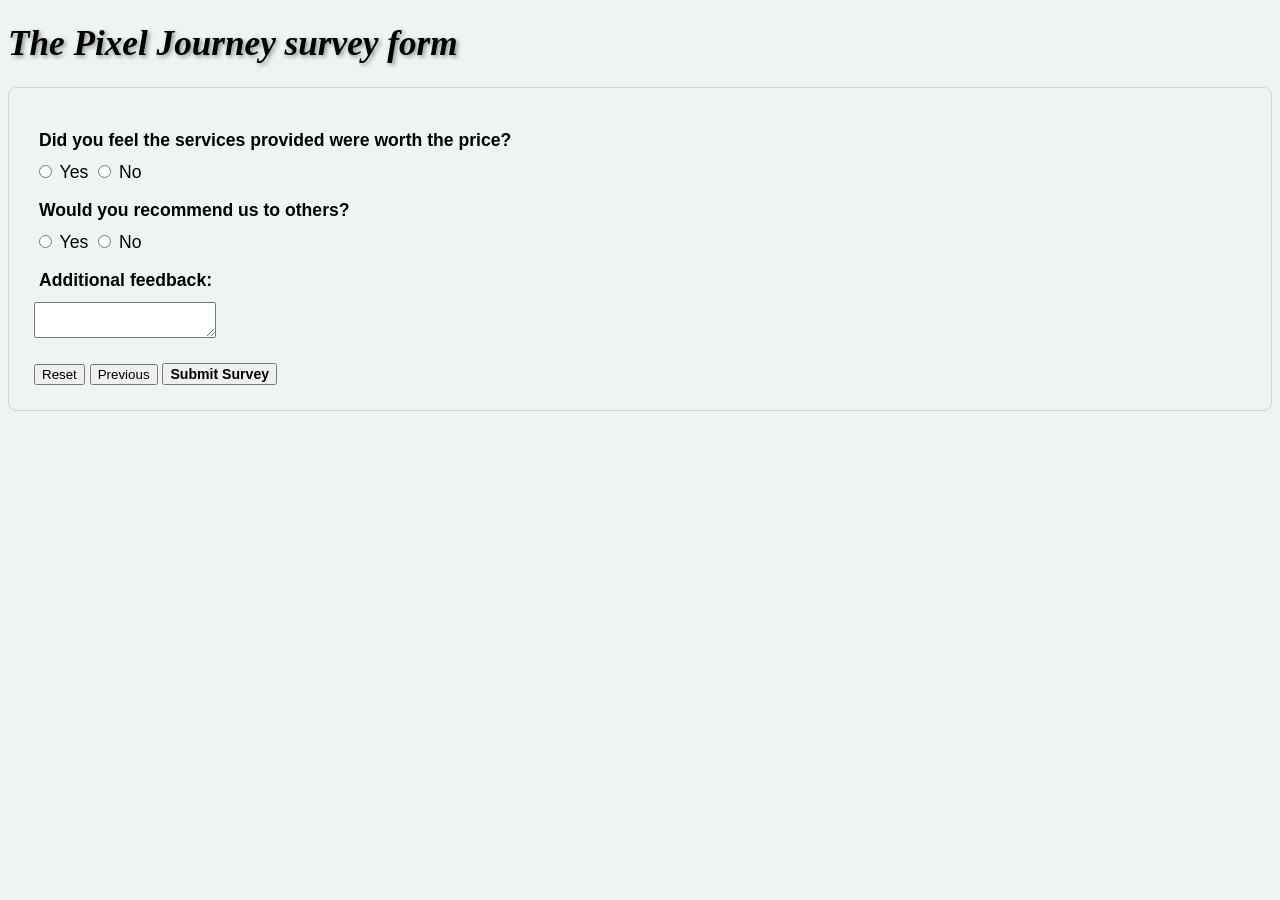
<file: SurveyForm3.html>
<!DOCTYPE html>
<html lang="en">
<head>
	<!--
		Paden Ruckman
		10/20/2024
		
		Survey/questionnaire form for the Photographer website.
		It will gather the user questions and store them for review. 
		The user will be alloweed to do multiple survey forms. 
		
		Filename: SurveyForm3.html
	-->
	<meta charset="utf-8" />
	<meta name="viewport" content="width=device-width,initial-scale=1.0">
	<title> Pixel Journey </title>
	<link rel="stylesheet" href="styles.css"/>
	<script src="SurveyForm.js" defer></script>
	
</head>
<body>
  <div id="survey-form">
    <h1>The Pixel Journey survey form</h1>
	<!-- Form for collecting survey data with action leading to the thank you page -->
    <form id="survey" action="SurveyThankYou.html" target="_self">
	
	  <!-- Question about the services' worth relative to their price -->
      <div class="question" id="price">
        <label for="yes4">Did you feel the services provided were worth the price?</label>
        <input type="radio" id="yes4" name="price" value="yes"> Yes
        <input type="radio" id="no4" name="price" value="no"> No
      </div>
	  
	  <!-- Question about recommending the service to others -->
      <div class="question" id="recommend">
        <label for="yes5">Would you recommend us to others?</label>
        <input type="radio" id="yes5" name="recommend" value="yes"> Yes
        <input type="radio" id="no5" name="recommend" value="no"> No
      </div>
	  
	  <!-- Placeholder for additional questions that might be added dynamically -->
	  <div id="additional-questions"></div>
	  
	  <!-- Section for providing additional feedback through a textarea -->
      <div class="question">
        <label for="feedback">Additional feedback:</label>
        <textarea id="feedback"></textarea>
      </div>
	  
	  <!-- Buttons section for form reset, going to the previous page, and submitting the survey -->
	  <div class="buttons" id="buttons">
		<button type="reset"  id="reset">Reset</button>
		<button type="button" id="previous" onclick="history.back()">Previous</button>
		<button type="submit" id="submit">Submit Survey</button>
	  </div>
	  
    </form>
  </div>	
</body>
</html>
</file>
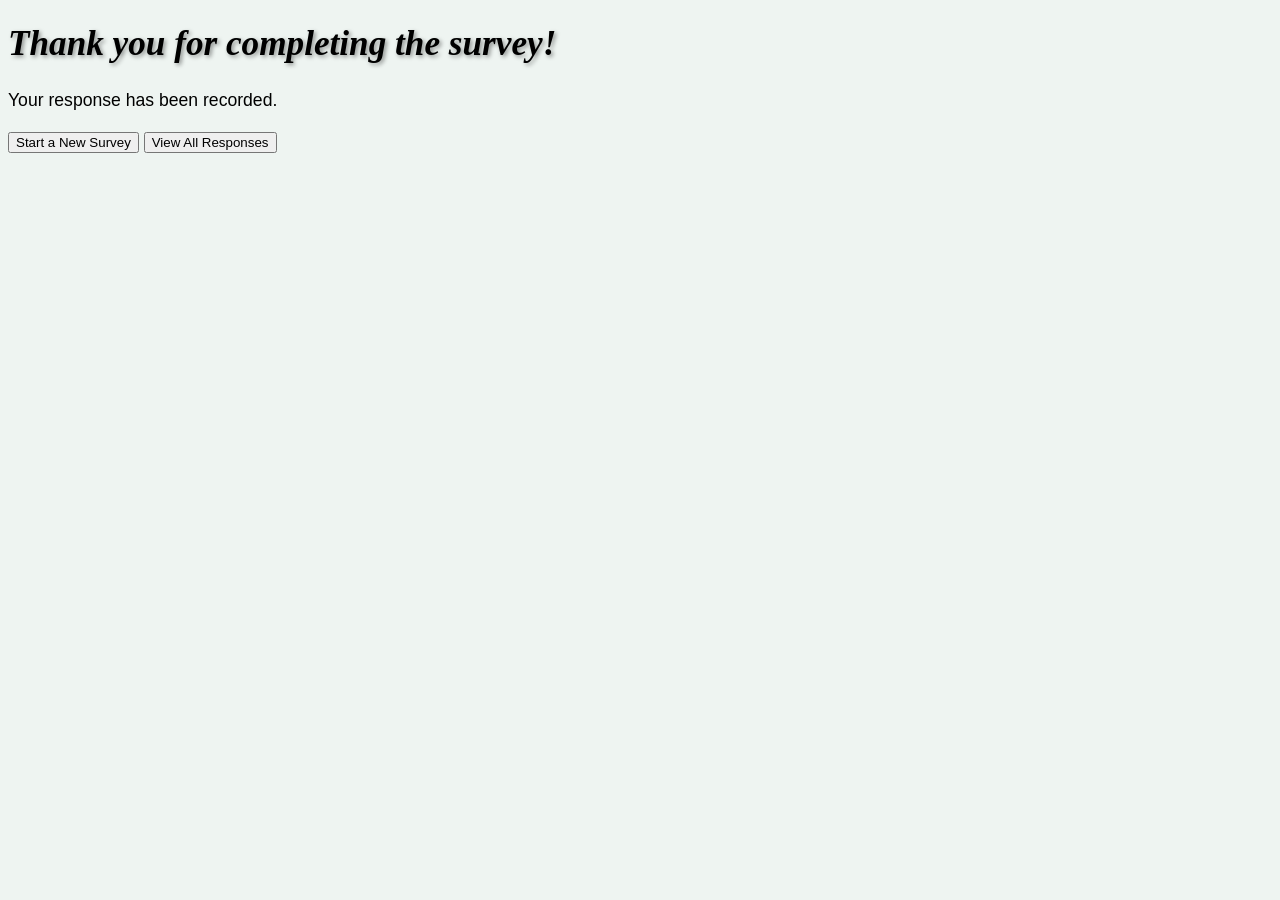
<file: SurveyThankYou.html>
<!DOCTYPE html>
<html lang="en">
<head>
	<!--
		Paden Ruckman
		10/20/2024
		
		Survey/questionnaire form for the Photographer website.
		It will gather the user questions and store them for review. 
		The user will be alloweed to do multiple survey forms. 
		
		Filename: SurveyThankYou.html
	-->
    <meta charset="UTF-8">
    <meta name="viewport" content="width=device-width, initial-scale=1.0">
    <title>Thank You</title>
    <link rel="stylesheet" href="styles.css">
	<script src="SurveyForm.js"></script>
</head>
<body>
	<!-- Main container for the thank you message -->
    <div id="survey-thank you">
        <h1>Thank you for completing the survey!</h1>
        <p>Your response has been recorded.</p>
		<!-- Button to start a new survey by redirecting to SurveyForm1.html -->
        <button onclick="window.location.href='SurveyForm1.html'">Start a New Survey</button>
		<!-- Button to view all survey responses by triggering the viewResults function -->
        <button onclick="viewResults()">View All Responses</button>
    </div>
	<!-- Container for displaying survey results, initially hidden -->
    <div id="survey-results" style="display: none;">
        <h1>Survey Responses</h1>
        <ul id="responses-list"></ul>
    </div>
	<!-- Container for displaying detailed survey responses, initially hidden -->
    <div id="survey-details" style="display: none;"></div>
</body>
</html>
</file>
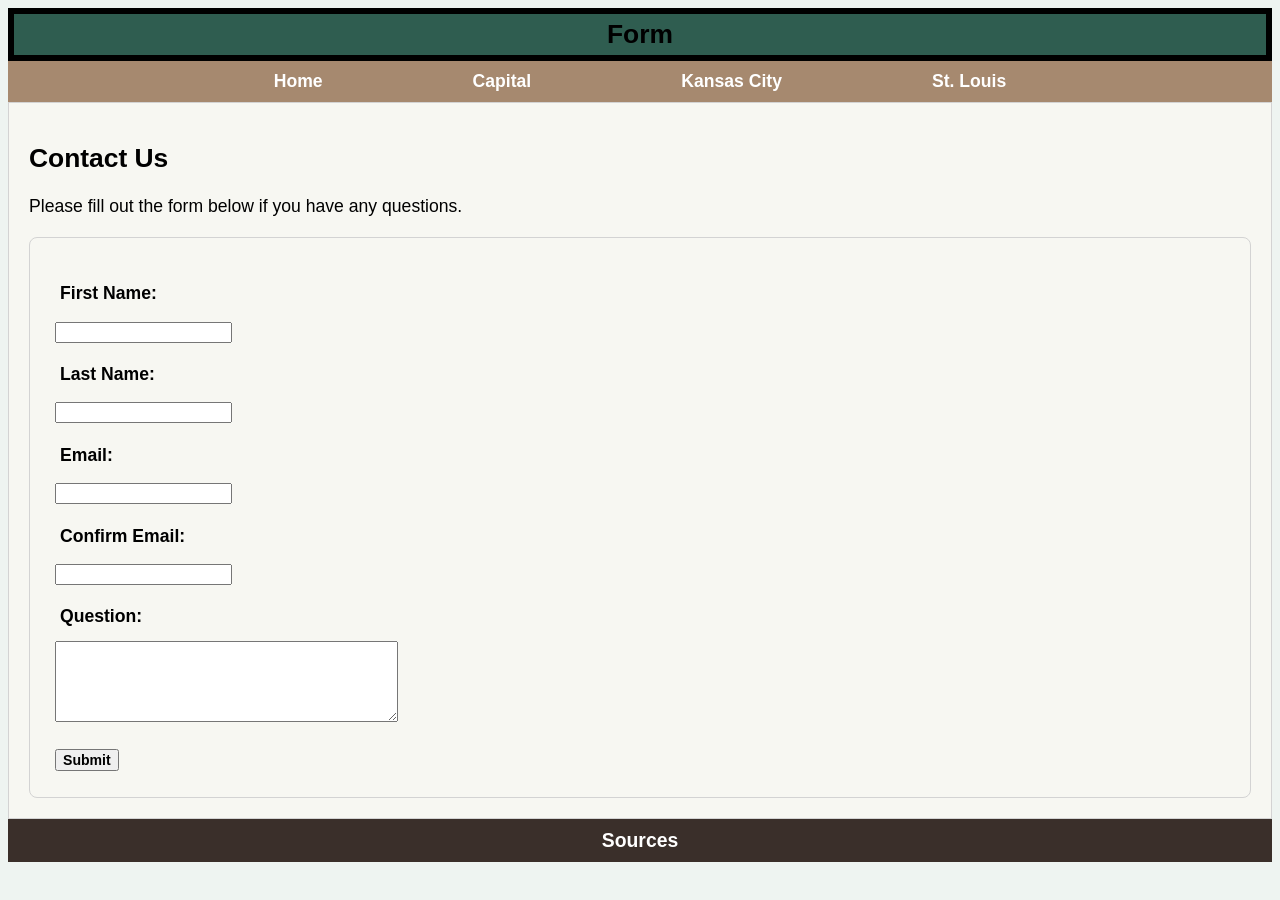
<file: MissouriWebsite/contact.html>
<!DOCTYPE html>
<html lang="en">
<head>
    <meta charset="UTF-8">
    <meta name="viewport" content="width=device-width, initial-scale=1.0">
    <title>Contact</title>
    <link href="styles.css" rel="stylesheet">
</head>
<body>
    <header id="form">Form</header>
    <nav class="nav">
            <ul>
                <li><a href="index.html" alt="home">Home</a></li>
                <li><a href="capital.html" alt="capital">Capital</a></li>
                <li><a href="kansasCity.html" alt="kansasCity">Kansas City</a></li>
                <li><a href="stLouis.html" alt="stLouis">St. Louis</a></li>
            </ul>
    </nav>
    <main class="contact">
        <h2>Contact Us</h2>
        <p>Please fill out the form below if you have any questions.</p>
        <form onsubmit="return checkEmail();">
            <label for="firstName">First Name:</label>
            <input type="text" id="firstName" name="firstName" required>

            <label for="lastName">Last Name:</label>
            <input type="text" id="lastName" name="lastName" required>

            <label for="email">Email:</label>
            <input type="email" id="email" name="email" required>

            <label for="confirmEmail">Confirm Email:</label>
            <input type="email" id="confirmEmail" name="confirmEmail" required>

            <label for="question">Question:</label>
            <textarea id="question" name="question" rows="5" cols="40"></textarea><br>

            <input type="submit" value="Submit" id="submit">
        </form>
    </main>
    <div id="thankYou">
        <h2>Your form has been received!</h2>
        <img src="thankyou.jpg" alt="Thank You Message">
    </div>
    <script>
        function checkEmail() {
            var email = document.getElementById("email").value;
            var confirmEmail = document.getElementById("confirmEmail").value;

            if (email !== confirmEmail) {
                alert("The email does not match. Please try again.");
                return false;
            }
            
            // Hides the form section.
            document.querySelector(".contact").style.display = "none";
            // Shows the thank you message.
            document.getElementById("thankYou").style.display = "block";

            return false;
        }
    </script>
</body>
<footer>
    <a href="sources.html" id="sources">Sources</a>
</footer>
</html>
</file>
<file: styles.css>
body {
    font-family: Arial, Tahoma, sans-serif;
    font-size: 1.1em;
    background-color: #eef4f1;
}
/* Header */
header  {
    display: flex;
    align-items: center;
    justify-content: center;
    background-color: #2f5d50;
    border: 6px solid black;
    font-size: 1.5em;
}
h1 {
    font-family: 'playfair display', Georgia, 'Times New Roman', Times, serif;
    font-style: italic;
    text-shadow: 2px 2px 4px rgba(0,0,0,0.4);
}
#missouriState {
    position: absolute;
    top: 18px;
    left: 15px;
    width: 125px;
    height: auto;
}
/* Navigation */
nav ul{
    display: flex;
    justify-content: center;
    list-style: none;
    margin: 0px;
    padding: 10px 0px;
    background-color: #a6896f;
}
nav li {
    margin: 0 75px;
}
nav a {
    color: white;
    text-decoration: none;
    font-weight: bold;
}
/* Hover effects for the navgation */
nav a:hover {
    color: gold;
    text-decoration: underline;
}
/* Layout */
main {
    width: 70%;
    float: left;
    padding: 20px;
    background-color: #f7f7f2;
    border: 1px solid lightgray;
}
aside {
    width: 25%;
    float: right;
    padding: 20px;
    background-color: #cbb8a1;
    grid-area: aside;
}
aside li {
    margin: 0px;
    padding: 25px 0px;
}
aside a {
    color: black;
}
aside a:hover {
    color: blue;
    text-decoration: underline;
}
footer {
    clear: both;
    padding: 10px;
    margin: auto;
    background-color: #3a2f2a;
    display: flex;
    justify-content: center;
    align-items: center;
}
footer a {
    margin: 0;
    padding: 0px 250px;
}
main, p {
    line-height: 1.5em;
}
/* Sections */
.welcome {
    font-weight: bold;
    margin-bottom: 80px;
}
.intro {
    position: relative;
    margin-bottom: 50px;
}
.intro p {
    margin-bottom: 50px;
    padding-left: 5px;
}
.intro div h4{
    margin: auto;
    padding: 5px;
}
.intro div p {
    margin: auto;
    text-indent: 10px;
}
#population {
    color: black;
    text-decoration: none;
}
#population:hover {
    color: blue;
    text-decoration: underline;
}
.economic {
    margin: 100px 0px;
}
/* Image sizing */
#WDV{
    margin: 0;
    padding: 10px 10px;
    float: right;
    width: 200px;
}
#capital {
    margin: 0;
    padding: 10px 10px;
    float: right;
    width: 300px;
}
#KC {
    margin: 0;
    padding: 10px 10px;
    float: right;
    width: 400px;
}
#Louis {
    margin: 0;
    padding: 10px 10px;
    float: right;
    width: 500px;
}
/* Table Styling */
table {
    width: 100%;
    margin-top: 15px;
    border-collapse: collapse;
    background-color: lightgray;
}
th {
    border: 1px solid black;
    text-align: center;
}
.level th {
    padding: 8px;
}
td {
   border: 1px solid black; 
   text-align: center;
}
tr:nth-child(even) {
    background-color: darkgray;
}
/* The living cost link */
th a {
    color: black;
    text-decoration: none;
}
th a:hover {
    color: blue;
    text-decoration: underline;
}
caption a {
    text-decoration: none;
    color: black;
    font-weight: bold;
}
caption a:hover {
    color: blue;
    text-decoration: underline;
}
caption {
    padding: 10px;
}
/* Contact Form */
main.contact {
    float: none;
    width: auto;
}
#form {
    padding: 5px;
    font-weight: bold;
}
#contact {
    color: white;
    text-decoration: none;
    font-weight: bold;
    font-size: 1.1em;
}
#contact:hover {
    color: gold;
    text-decoration: underline;
}
form {
    margin: auto;
    padding: 25px;
    border: 1px solid lightgray;
    border-radius: 8px;
}
label {
    display: block;
    font-weight: bold;
    margin: 12px 0 6px;
    padding: 5px;
}
#submit {
    font-weight: bold;
    width: auto;
    cursor: pointer;
    font-size: .8em;
    margin-top: 20px;
}
#submit:hover {
    background-color: #02c92d;
}
/* Sources */
#sources {
    color: white;
    text-decoration: none;
    font-weight: bold;
    font-size: 1.1em;
}
#sources:hover {
    color: gold;
    text-decoration: underline;
}
#resources {
    padding: 5px;
    font-weight: bold;
}
main.source {
    float: none;
    width: auto;
}
/* Thank You */
#thankYou {
    display: none;
    text-align: center;
    margin: auto;
}
#thankYou img {
    width: 300px;
}
</file>
<file: MissouriWebsite/styles.css>
body {
    font-family: Arial, Tahoma, sans-serif;
    font-size: 1.1em;
    background-color: #eef4f1;
}
/* Header */
header  {
    display: flex;
    align-items: center;
    justify-content: center;
    background-color: #2f5d50;
    border: 6px solid black;
    font-size: 1.5em;
}
h1 {
    font-family: 'playfair display', Georgia, 'Times New Roman', Times, serif;
    font-style: italic;
    text-shadow: 2px 2px 4px rgba(0,0,0,0.4);
}
#missouriState {
    position: absolute;
    top: 18px;
    left: 15px;
    width: 125px;
    height: auto;
}
/* Navigation */
nav ul{
    display: flex;
    justify-content: center;
    list-style: none;
    margin: 0px;
    padding: 10px 0px;
    background-color: #a6896f;
}
nav li {
    margin: 0 75px;
}
nav a {
    color: white;
    text-decoration: none;
    font-weight: bold;
}
/* Hover effects for the navgation */
nav a:hover {
    color: gold;
    text-decoration: underline;
}
/* Layout */
main {
    width: 70%;
    float: left;
    padding: 20px;
    background-color: #f7f7f2;
    border: 1px solid lightgray;
}
aside {
    width: 25%;
    float: right;
    padding: 20px;
    background-color: #cbb8a1;
    grid-area: aside;
}
aside li {
    margin: 0px;
    padding: 25px 0px;
}
aside a {
    color: black;
}
aside a:hover {
    color: blue;
    text-decoration: underline;
}
footer {
    clear: both;
    padding: 10px;
    margin: auto;
    background-color: #3a2f2a;
    display: flex;
    justify-content: center;
    align-items: center;
}
footer a {
    margin: 0;
    padding: 0px 250px;
}
main, p {
    line-height: 1.5em;
}
/* Sections */
.welcome {
    font-weight: bold;
    margin-bottom: 80px;
}
.intro {
    position: relative;
    margin-bottom: 50px;
}
.intro p {
    margin-bottom: 50px;
    padding-left: 5px;
}
.intro div h4{
    margin: auto;
    padding: 5px;
}
.intro div p {
    margin: auto;
    text-indent: 10px;
}
#population {
    color: black;
    text-decoration: none;
}
#population:hover {
    color: blue;
    text-decoration: underline;
}
.economic {
    margin: 100px 0px;
}
/* Image sizing */
#WDV{
    margin: 0;
    padding: 10px 10px;
    float: right;
    width: 200px;
}
#capital {
    margin: 0;
    padding: 10px 10px;
    float: right;
    width: 300px;
}
#KC {
    margin: 0;
    padding: 10px 10px;
    float: right;
    width: 400px;
}
#Louis {
    margin: 0;
    padding: 10px 10px;
    float: right;
    width: 500px;
}
/* Table Styling */
table {
    width: 100%;
    margin-top: 15px;
    border-collapse: collapse;
    background-color: lightgray;
}
th {
    border: 1px solid black;
    text-align: center;
}
.level th {
    padding: 8px;
}
td {
   border: 1px solid black; 
   text-align: center;
}
tr:nth-child(even) {
    background-color: darkgray;
}
/* The living cost link */
th a {
    color: black;
    text-decoration: none;
}
th a:hover {
    color: blue;
    text-decoration: underline;
}
caption a {
    text-decoration: none;
    color: black;
    font-weight: bold;
}
caption a:hover {
    color: blue;
    text-decoration: underline;
}
caption {
    padding: 10px;
}
/* Contact Form */
main.contact {
    float: none;
    width: auto;
}
#form {
    padding: 5px;
    font-weight: bold;
}
#contact {
    color: white;
    text-decoration: none;
    font-weight: bold;
    font-size: 1.1em;
}
#contact:hover {
    color: gold;
    text-decoration: underline;
}
form {
    margin: auto;
    padding: 25px;
    border: 1px solid lightgray;
    border-radius: 8px;
}
label {
    display: block;
    font-weight: bold;
    margin: 12px 0 6px;
    padding: 5px;
}
#submit {
    font-weight: bold;
    width: auto;
    cursor: pointer;
    font-size: .8em;
    margin-top: 20px;
}
#submit:hover {
    background-color: #02c92d;
}
/* Sources */
#sources {
    color: white;
    text-decoration: none;
    font-weight: bold;
    font-size: 1.1em;
}
#sources:hover {
    color: gold;
    text-decoration: underline;
}
#resources {
    padding: 5px;
    font-weight: bold;
}
main.source {
    float: none;
    width: auto;
}
/* Thank You */
#thankYou {
    display: none;
    text-align: center;
    margin: auto;
}
#thankYou img {
    width: 300px;
}
</file>
